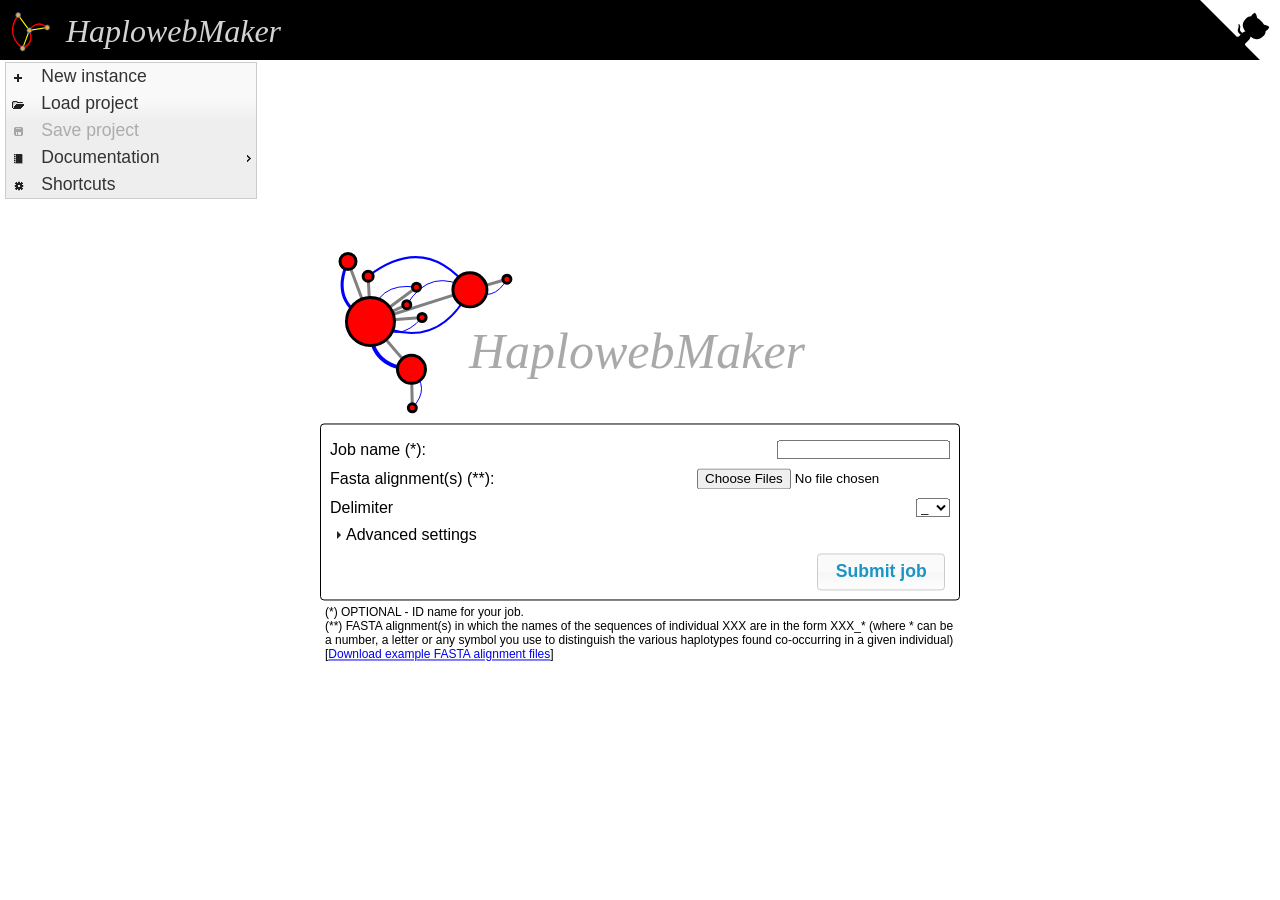
<file: HaplowebMaker/index.html>
<!Doctype html public>
<html>
    <head>
        <meta charset="UTF-8">
        <meta name="referrer" content="no-referrer" />
        <link rel="shortcut icon" type="image/png" href="images/favicon.svg"/>
        <title>HaplowebMaker</title>
        <link rel="stylesheet" href="main.css"/>
        <link rel="stylesheet" href="external/jquery-ui.min.css"/>
<!--
        <script>
            window.onerror = function(msg, url, line, col, error) {
                var extra = !col ? '' : '\ncolumn: ' + col;
                extra += !error ? '' : '\nerror: ' + error;
                extra += !navigator.userAgent ? '' : "\nUserAgent: " + navigator.userAgent;
                alert("Ooops, this should not happen!\n\nAn unexpected error occured!\nPlease report the following information to the authors of this program, so that this error can get fixed:\n\nError: " + msg + "\nurl: " + url + "\nline: " + line + extra);
            }
        </script>
-->
        <script src="external/FileSaver.min.js"></script>
        <script src="external/jquery.js"></script>
        <script src="external/moment.min.js"></script>
        <script src="external/jquery-ui.min.js"></script>
        <script src="external/jszip.js"></script>
        <script src="scripts/util.js"></script>
        <script src="scripts/LstExtractor.js"></script>
        <script src="scripts/Drawing.js"></script>
        <style>.github-corner:hover .octo-arm{animation:octocat-wave 560ms ease-in-out}@keyframes octocat-wave{0%,100%{transform:rotate(0)}20%,60%{transform:rotate(-25deg)}40%,80%{transform:rotate(10deg)}}@media (max-width:500px){.github-corner:hover .octo-arm{animation:none}.github-corner .octo-arm{animation:octocat-wave 560ms ease-in-out}}</style>
        <script>
            block = false;
            // load shortcuts
            shortcuts = {};
            $.getJSON("shortcuts.json", function(data) {
                shortcuts = data;
            });
            // load the available languages
            loadLanguages();
            // parse the uri
            urlParams = parseUrl();
            // check in which language the site should get displayed;
            language = 'en'; // fallback: english
            /*
            var browserLang = navigator.browserLanguage || navigator.language; // check if the language of the browser is among the supported languages => if yes, use it
            browserLang = browserLang.split("-")[0].toLowerCase();
            if(typeof languageDicts[browserLang] != "undefined") {
                language = browserLang;
            }*/
            if(typeof urlParams["lang"] != "undefined") { // uri parameter overwrites fallback language
                if(typeof languageDicts[urlParams["lang"]] != "undefined") {
                    // ok, a language parameter was given via uri -> use this language instead
                    language = urlParams["lang"].toLowerCase();
                } else {
                    console.log("WARNING: language '" + urlParams['lang'] + "' not found!");
                }
            }
            // create a new empty project
            project = {};
            // the worker
            worker = new Worker("scripts/worker.js");
            // some settings
            timeformat = 'YYYY-MM-DD, HH:mm:ss:SSS';
            if(typeof urlParams["timeformat"] != "undefined") {
                timeformat = urlParams["timeformat"];
            }
            colorSamePos = 'blue';
            if(typeof urlParams["colorSamePos"] != "undefined") {
                colorSamePos = urlParams["colorSamePos"];
            }
            colorDifPos = 'yellow';
            if(typeof urlParams["colorDifPos"] != "undefined") {
                colorDifPos = urlParams["colorDifPos"];
            }
            
            openEditCircleDialog = null; // last opened circle dialog
        </script>
    </head>
    <body>
        <a name="top" class="anchor"></a>
        <div id="calculationOverlay" class="ui-widget-overlay ui-front">
            <div class="centerEverythingWrapper">
                <img src="images/loading.gif" class="ui-front"/>
            </div>
        </div>
        <div id="modalOverlay" class="ui-widget-overlay ui-front">
        </div>
        <div id="banner">
            <div style="padding: 10">
                <a id="mainToolsOpener" class="tooltip shortcut" shortcut="openMainToolsToolbox" onclick="javascript: $('#mainToolsToolbox').toggle();">
                    <img id="logoImg" src="images/logo.svg" />
                    <span style="vertical-align: middle; height: 40; font: italic 32px Verdana; text-decoration: none; color: lightgray;">&nbsp;HaplowebMaker</span>
                </a>
            </div>
        </div>
        <div id="bannerSpace"></div>
        <ul id="mainToolsToolbox" class="ui-border-all">
            <li>
                <div class="shortcut" shortcut="newInstance" onclick="javascript: openNewInstance();">
                    <span class="ui-icon ui-icon-plus"></span><span class="label tooltip" lid="newInstance.label"></span>
                </div>
            </li>
            <li>
                <div class="shortcut" shortcut="loadProject" onclick="javascript: loadProject();">
                    <span class="ui-icon ui-icon-folder-open"></span><span class="label tooltip" lid="loadProject.label"></span>
                </div>
            </li>
            <li>
                <div id="saveProjectDiv" class="shortcut ui-state-disabled" shortcut="saveProject" onclick="javascript: saveProject();">
                    <span class="ui-icon ui-icon-disk"></span><span class="label tooltip" lid="saveProject.label"></span>
                </div>
            </li><!--
            <li>
                <div>
                    <span class="ui-icon ui-icon-arrow-4-diag"></span>
                    <span class="label tooltip" lid="navigation.label" tid="navigation.title"></span>
                </div>
                <ul>
                    <li>
                        <div class="shortcut" shortcut="scrollUp" onclick="javascript: scrollUp();">
                            <span class="ui-icon ui-icon-arrowstop-1-n"></span><span class="label tooltip" lid="scrollUp.label" tid="scrollUp.title"></span>
                        </div>
                    </li>
                    <li>
                        <div class="shortcut" shortcut="scrollDown" onclick="javascript: scrollDown();">
                            <span class="ui-icon ui-icon-arrowstop-1-s"></span><span class="label tooltip" lid="scrollDown.label" tid="scrollDown.title"></span>
                        </div>
                    </li>
                </ul>
            </li>--><!--
            <li>
                <div>
                    <span class="ui-icon ui-icon-comment"></span>
                    <span class="label tooltip" lid="language.label" tid="language.title"></span>
                </div>
                <ul>
                    <script>
                        for(key in {"en":""}) {
                            document.write("<li><div onclick=\"javascript: setLanguage('" + key + "');\"><span class=\"ui-icon imgInSpan\" style=\"background-image:url('languages/" + languageDicts[key]["flag_path"] + "')\"></span>" + languageDicts[key]["lang_long"] + "</div></li>");
                        }
                    </script>
                </ul>
            </li>-->
            <li>
                <div>
                    <span class="ui-icon ui-icon-note"></span>
                    <span class="label tooltip" lid="documentation.label" tid="documentation.title"></span>
                </div>
                <ul>
                    <!-- TODO: documentation, impressum -->
                    <li>
                        <div class="shortcut" shortcut="cite" onclick="javascript: showCite();">
                            <span class="ui-icon ui-icon-star"></span>
                            <span class="label tooltip" lid="cite.label"></span>
                        </div>
                    </li>
                    <li>
                        <div id="videoDiv" onclick="javascript: document.getElementById('videoLink').click();">
                            <a id="videoLink" target="_blank" href="https://youtu.be/aFIlv7L0k8Q" style="text-decoration: none;">
                            </a>
                            <span class="ui-icon ui-icon-video"></span>Introduction Video</span>
                        </div>
                    </li>
                    <li>
                        <div class="shortcut" shortcut="contact" onclick="javascript: window.location='mailto: Yann Spöri <ga29qal@mytum.de>,Jean-François Flot <jflot@ulb.ac.be>?subject=[HaplowebMaker/CoMa]'">
                            <span class="ui-icon ui-icon-contact"></span>
                            <span class="label tooltip" lid="contact.label"></span>
                        </div>
                    </li>
                    <li>
                        <div class="shortcut" shortcut="usedSoftware" onclick="javascript: showUsedSoftware();">
                            <span class="ui-icon ui-icon-link"></span>
                            <span class="label tooltip" lid="usedSoftware.label"></span>
                        </div>
                    </li>
                    <li>
                        <div id="faqDiv" onclick="javascript: document.getElementById('faqLink').click();">
                            <a id="faqLink" target="_blank" href="faq.html" style="text-decoration: none;">
                            </a>
                            <span class="ui-icon ui-icon-help"></span>FAQ</span>
                        </div>
                    </li>
                </ul>
            </li>            
            <li>
                <div class="shortcut" shortcut="configureShortcuts" onclick="javascript: configureShortcuts();">
                    <span class="ui-icon ui-icon-gear"></span><span class="label tooltip" lid="configureShortcuts.label"></span>
                </div>
            </li>
        </ul>
        <a href="https://github.com/eeg-ebe/eeg-ebe.github.io">
            <svg width="80" height="80" viewBox="0 0 250 250" style="fill:white; color:black; z-index: 51; position: absolute; top: 0; right: 0; border: 0;" aria-hidden="true"><path d="M0,0 L115,115 L130,115 L142,142 L250,250 L250,0 Z"></path><path d="M128.3,109.0 C113.8,99.7 119.0,89.6 119.0,89.6 C122.0,82.7 120.5,78.6 120.5,78.6 C119.2,72.0 123.4,76.3 123.4,76.3 C127.3,80.9 125.5,87.3 125.5,87.3 C122.9,97.6 130.6,101.9 134.4,103.2" fill="currentColor" style="transform-origin: 130px 106px;" class="octo-arm"></path><path d="M115.0,115.0 C114.9,115.1 118.7,116.5 119.8,115.4 L133.7,101.6 C136.9,99.2 139.9,98.4 142.2,98.6 C133.8,88.0 127.5,74.4 143.8,58.0 C148.5,53.4 154.0,51.2 159.7,51.0 C160.3,49.4 163.2,43.6 171.4,40.1 C171.4,40.1 176.1,42.5 178.8,56.2 C183.1,58.6 187.2,61.8 190.9,65.4 C194.5,69.0 197.7,73.2 200.1,77.6 C213.8,80.2 216.3,84.9 216.3,84.9 C212.7,93.1 206.9,96.0 205.4,96.6 C205.1,102.4 203.0,107.8 198.3,112.5 C181.9,128.9 168.3,122.5 157.7,114.1 C157.9,116.9 156.7,120.9 152.7,124.9 L141.0,136.5 C139.8,137.7 141.6,141.9 141.8,141.8 Z" fill="currentColor" class="octo-body"></path></svg>
        </a>

        <!-- Main content start -->

        <div id="submitNewSequencesDiv" class="centerEverythingWrapper" style="width: 50.0%;">
            <img src="images/bg.svg"/ style="z-index: -1">
            <table id="jobSubmissionTable" class="ui-corner-all">
                <tr class="tooltip" tid="jobSubmissionJobName.title">
                    <td class="label" lid="jobSubmissionJobName.label"></td>
                    <td style="text-align: right"><input type="text" id="jobname" name="jobname" autocomplete="off" /></td>
                </tr>
                <tr class="tooltip" tid="jobSubmissionFasta.title">
                    <td class="label" lid="jobSubmissionFasta.label"></td>
                    <td style="text-align: right"><input type="file" id="faAlign" name="faAlign" multiple="" autocomplete="off" /></td>
                </tr>
                <tr class="tooltip" tid="jobSubmissionAdvancedSettingsDelimiter.title">
                    <td class="label" lid="jobSubmissionAdvancedSettingsDelimiter.label"></td>
                    <td style="text-align: right">
                        <select id="delimiterChoosing" autocomplete="off">
                            <option>_</option>
                            <option>.</option>
                            <option>:</option>
                            <option>,</option>
                            <option>;</option>
                            <option>/</option>
                            <option>\</option>
                            <option>%</option>
                            <option>$</option>
                            <option>-</option>
                            <option> </option>
                            <option>^</option>
                            <option>+</option>
                            <option>#</option>
                            <option>?</option>
                            <option>~</option>
                            <option>*</option>
                            <option>!</option>
                            <option>§</option>
                            <option>&amp;</option>
                        </select>
                    </td>
                </tr>
                <tr>
                    <td onclick="javascript: $('.advancedSettings').toggle(); $('#advancedSettingsIcon').toggleClass('ui-icon-triangle-1-e ui-icon-triangle-1-s');" style="cursor:pointer"><span id="advancedSettingsIcon" class="ui-icon ui-icon-triangle-1-e"></span><span class="label" lid="jobSubmissionAdvancedSettings.label"></span></td>
                    <td></td>
                </tr>
                <tr class="advancedSettings tooltip" tid="jobSubmissionAdvancedSettingsMJFasta.title" style="visibility: collapse">
                    <td class="label" lid="jobSubmissionAdvancedSettingsMJFasta.label"></td>
                    <td style="text-align: right"><input type="checkbox" name="ignoreUpperLowerName" id="ignoreUpperLowerName" autocomplete="off" />(name)</td>
                </tr>
                <tr class="advancedSettings tooltip" tid="jobSubmissionAdvancedSettingsMJFasta.title" style="visibility: collapse">
                    <td class="label" lid="jobSubmissionAdvancedSettingsMJFasta.label"></td>
                    <td style="text-align: right"><input type="checkbox" name="ignoreUpperLowerSeq" id="ignoreUpperLowerSeq" checked="cheched" autocomplete="off" disabled="disabled" />(seq)</td>
                </tr>
                <tr class="advancedSettings tooltip" tid="repIndels.title">
                    <td class="label" lid="repIndels.label"></td>
                    <td style="text-align: right">
                        <select id="repIndels" autocomplete="off">
                            <option>5th character</option>
                            <option>missing data</option>
                        </select>
                    </td>
                </tr>
                <tr class="advancedSettings">
                    <td>In case of ambiguous characters</td>
                    <td style="text-align: right">
                        <select id="ambigStrat" autocomplete="off">
                            <option>error</option>
                            <option>mask</option>
                        </select>
                    </td>
                </tr>
                <tr class="advancedSettings tooltip" tid="networkCreationAlgo.title">
                    <td class="label" lid="networkCreationAlgo.label"></td>
                    <td style="text-align: right">
                        <select id="onlyMinimumSpanningNetwork" autocomplete="off">
                            <option>median joining</option>
                            <option>minimum spanning network</option>
                        </select>
                    </td>
                </tr>
                <tr class="advancedSettings tooltip" tid="jobSubmissionAdvancedSettingsMJEpsilon.title">
                    <td class="label" lid="jobSubmissionAdvancedSettingsMJEpsilon.label"></td>
                    <td style="text-align: right;"><input id="epsilon" name="value" value="0.0" autocomplete="off" style="padding: 0 !important; margin: 0 !important" />
                        <script>
                            $("#epsilon").spinner({
                                step: 0.1,
                                spin: function( event, ui ) {
                                    if ( ui.value < 0 ) {
                                        $( this ).spinner( "value", 0.0 );
                                        return false;
                                    }
                                }
                            });
                        </script>
                    </td>
                </tr>
                <tr class="advancedSettings">
                    <td colspan="2">Circle <select id="areaShouldBePropToNrInd" autocomplete="off">
                            <option>area</option>
                            <option>radius</option>
                            <option>const</option>
                        </select> and curve thickness <select id="frequency" autocomplete="off">
                            <option>proportional to number of individuals</option>
                            <option>proportional to inferred frequencies</option>
                            <option>proportional to number of occurrences in input files</option>
                        </select></td>
                </tr>
<!--                <tr class="advancedSettings">
                    <td>Haplotype circle reflect</td>
                    <td style="text-align: right">
                        
                    </td>
                </tr>
                <tr class="advancedSettings tooltip" tid="areaShouldBePropToNrInd.title">
                    <td class="label" lid="areaShouldBePropToNrInd.label"></td>
                    <td style="text-align: right">
                        
<!--                        <input type="checkbox" name="areaShouldBePropToNrInd" id="areaShouldBePropToNrInd" autocomplete="off" />
                    </td>
                </tr>--><!--
                <tr class="advancedSettings tooltip" tid="pieChartAdvSet.title">
                    <td class="label" lid="pieChartAdvSet.label"></td>
                    
                </tr>-->
                <tr class="advancedSettings tooltip" tid="pieChartsByIndNameOnly.title">
                    <td>Color file&nbsp;&nbsp;<select id="pieByIndNameOnly" autocomplete="off">
                        <option>attributing colors to individuals</option>
                        <option>attributing colors to individual sequences</option>
                    </select></td>
                    <td style="text-align: right"><input type="file" id="pieFile" name="pieFile" autocomplete="off" /></td>
                    <!--
                    <td class="label" lid="pieChartsByIndNameOnly.label"></td>
                    <td style="text-align: right"><input type="checkbox" name="pieByIndNameOnly" id="pieByIndNameOnly" checked="cheched" autocomplete="off" /></td>
                    -->
                </tr>
                <tr class="advancedSettings tooltip" tid="colorByFFR.title">
                    <td class="label" lid="colorByFFR.label"></td>
                    <td style="text-align: right"><input type="checkbox" name="colorByFFR" id="colorByFFR" checked="cheched" autocomplete="off" /></td>
                </tr>
                <tr class="advancedSettings tooltip" tid="onlyComa.title">
                    <td class="label" lid="onlyComa.label"></td>
                    <td style="text-align: right"><input type="checkbox" name="onlyComa" id="onlyComa" autocomplete="off" /></td>
                </tr>
                <!--
                <tr class="advancedSettings tooltip" tid="multiColorLinks.title">
                    <td class="label" lid="multiColorLinks.label"></td>
                    <td style="text-align: right"><input type="checkbox" name="multiColorLinks" id="multiColorLinks" checked="cheched" autocomplete="off" /></td>
                </tr>-->
                <tr class="advancedSettings tooltip" tid="removeSingletons.title">
                    <td class="label" lid="removeSingletons.label"></td>
                    <td style="text-align: right"><input type="checkbox" name="removeSingletons" id="removeSingletons" autocomplete="off" /></td>
                </tr>
                <tr>
                    <td></td>
                    <td style="text-align: right"><button id="jobSubmissionButton" class="ui-button ui-widget ui-corner-all shortcut label tooltip" shortcut="jobsubmission" lid="jobSubmissionButton.label" tid="jobSubmissionButton.title" onclick="javascript: addNewSequencesToProject();"></button></td>
                </tr>
            </table>
            <div style="font-size: 75%; padding: 5px">
                <span class="label" lid="jobSubmissionJobNameExp.label"></span><br/>
                <span class="label" lid="jobSubmissionFastaExp.label"></span> [<a class="label" lid="exemplaryFastaFileDownloadLink.label" href="examples.zip"></a>]
            </div>
        </div>
        <div id="projectShowBox" style="display: none; padding: 15px">
            
        </div>

        <!-- Main content end -->

        <div id="genericInfoDialog">
            <p>
                <span class="ui-icon ui-icon-info" style="float:left;margin:0 7px 0 0;"></span>
                <div id="genericInfoDialogContent" style="margin:0 0 0 23px"></div>
            </p>
        </div>
        <div id="shortcutConfigurationWarningDialog">
            <p>
                <span class="ui-icon ui-icon-alert" style="float:left;margin:0 7px 50px 0;"></span>
                <span id="shortcutConfigurationWarningDialogText" class='label' lid='shortcutConfigurationWarningDialogText.label' la0='' la1='' la2=''></span>
            </p>
        </div>
        <div id="shortcutConfigurationDialog" class="tooltip" tid="configureShortcuts.dialog.label">
            <p style="margin-bottom: 5px;">
                <input id='availableActionsAutoComplete' class="searchField" autocomplete="off" />
                <button class="ui-button ui-widget ui-corner-all" style="float:right;" onclick="javascript: downloadShortcuts()">
                    <span class="ui-icon ui-icon-disk"></span><span class="label" lid="buttonDownload"></span>
                </button>
                <input type="file" id="uploadShortcutsFileField" onchange="javascript: uploadShortcuts();" autocomplete="off" style="float:right;" />
            </p>
            <div id="shortcutConfigurationDialogContent"></div>
        </div>
        <div id="editSVGDialog"><!-- TODO -->
            <div id="editSVGDialogDim" style="overlow:hidden">
                <div id="toolboxBar">
                    <button onclick="javascript: mj_Seq.delimiter = project['delimiter']; currentGraphEdit.drawCircles = !currentGraphEdit.drawCircles; updateSVG();">Toggle nodes</button>
                    <button onclick="javascript: mj_Seq.delimiter = project['delimiter']; currentGraphEdit.drawCirclesMedians = !currentGraphEdit.drawCirclesMedians; updateSVG();">Toggle median vectors</button>
                    <button onclick="javascript: mj_Seq.delimiter = project['delimiter']; currentGraphEdit.drawCons = !currentGraphEdit.drawCons; updateSVG();">Toggle edges</button>
                    <button onclick="javascript: mj_Seq.delimiter = project['delimiter']; currentGraphEdit.drawCurves = !currentGraphEdit.drawCurves; updateSVG();">Toggle curves</button>
                    <button onclick="javascript: mj_Seq.delimiter = project['delimiter']; currentGraphEdit.drawBezierPoints = !currentGraphEdit.drawBezierPoints; updateSVG();">Toggle Bézier points</button>
                    <button onclick="javascript: mj_Seq.delimiter = project['delimiter']; currentGraphEdit.drawCenter = !currentGraphEdit.drawCenter; updateSVG();">Toggle center</button>
                    <button onclick="javascript: mj_Seq.delimiter = project['delimiter']; currentGraphEdit.drawAngles = !currentGraphEdit.drawAngles; updateSVG();">Toggle angle</button>
                    <button onclick="javascript: mj_Seq.delimiter = project['delimiter']; if(!currentGraphEdit.drawCirclesNames) { currentGraphEdit.textSize = parseInt(prompt('Text size:', currentGraphEdit.textSize)); }; currentGraphEdit.drawCirclesNames = !currentGraphEdit.drawCirclesNames; updateSVG();">Toggle node name</button>
                    <button id="loopButton" onclick="javascript: mj_Seq.delimiter = project['delimiter']; currentGraphEdit.drawLoops = !currentGraphEdit.drawLoops; updateSVG();">Toggle self-loops</button>
                    <input id="namesearch" type="text" placeholder="Search sequence name" autocomplete="off">
                    <br>
                    <button onclick="javascript: mj_Seq.delimiter = project['delimiter']; currentGraphEdit.assignRandomNodePos(); stopForce=false; currentGraphEdit.forceDirectedMethod(false, 0.6, 0.5, 500.0, 0.1, 0.1, 1, true); force();">Restart</button>
                    <button onclick="javascript: mj_Seq.delimiter = project['delimiter']; currentGraphEdit.assignRandomNodePos(); updateSVG();">Random</button>
                    <button onclick="javascript: mj_Seq.delimiter = project['delimiter']; stopForce=false; currentGraphEdit.forceDirectedMethod(false, 0.6, 0.5, 500.0, 0.1, 0.1, 1, true); force();">Force</button>
                    <button onclick="javascript: mj_Seq.delimiter = project['delimiter']; stopForce=true">Stop force</button>
                    <button onclick="javascript: mj_Seq.delimiter = project['delimiter']; currentGraphEditstretch *= 9/10; updateSVG();">Zoom out</button>
                    <button onclick="javascript: mj_Seq.delimiter = project['delimiter']; var f=parseFloat(prompt('Please insert zooming factor: (float)').trim()); if(isNaN(f)) { alert('Illegal input'); } else { currentGraphEditstretch *= f; updateSVG(); }">Zoom?</button>
                    <button onclick="javascript: mj_Seq.delimiter = project['delimiter']; currentGraphEditstretch *= 10/9; updateSVG();">Zoom in</button>
                    <button onclick="javascript: mj_Seq.delimiter = project['delimiter']; currentGraphEditstretch = 1; updateSVG();">Reset zoom</button>
                    <button onclick="javascript: mj_Seq.delimiter = project['delimiter']; exportEditSVG('image/png');">Export png</button>
                    <button onclick="javascript: mj_Seq.delimiter = project['delimiter']; exportEditSVGasSVG();">Export svg</button>
                    <button onclick="javascript: mj_Seq.delimiter = project['delimiter']; currentGraphEdit.assignLinkPos(); updateSVG();">Recalc all curves</button>
                    <button onclick="javascript: mj_Seq.delimiter = project['delimiter']; currentGraphEdit.assignLinkPos(false); updateSVG();">Recalc other curves</button>
<!--
                    <button onclick="javascript: currentGraphEdit.mult_radius(10/9); updateSVG();">Circles ++</button>
                    <button onclick="javascript: currentGraphEdit.mult_radius(9/10); updateSVG();">Circles --</button>
-->
                    <br>
                    <button onclick="javascript: mj_Seq.delimiter = project['delimiter']; currentGraphEdit.rotateN90(); updateSVG();"><span class="ui-icon ui-icon-arrowreturnthick-1-s"></span></button>
                    <button onclick="javascript: mj_Seq.delimiter = project['delimiter']; var f=parseFloat(prompt('Please insert angle: (float,degree)')); if(isNaN(f)) { alert('Illegal input'); } else {currentGraphEdit.rotate(f / 360 * 2 * Math.PI); updateSVG();}">Rot angle</button>
                    <button onclick="javascript: mj_Seq.delimiter = project['delimiter']; currentGraphEdit.rotateP90(); updateSVG();"><span class="ui-icon ui-icon-arrowreturnthick-1-s mirror"></span></button>
                    <button onclick="javascript: mj_Seq.delimiter = project['delimiter']; currentGraphEdit.mirrorX(); updateSVG();">Mirror X</button>
                    <button onclick="javascript: mj_Seq.delimiter = project['delimiter']; currentGraphEdit.mirrorY(); updateSVG();">Mirror Y</button>
                    <button onclick="javascript: mj_Seq.delimiter = project['delimiter']; currentGraphEdit.colorNetwork(); updateSVG();">Color according to FFRs</button>
                    <button onclick="javascript: mj_Seq.delimiter = project['delimiter']; currentGraphEdit.modifyLinks(10/9); updateSVG();">Curves++</button>
                    <button onclick="javascript: mj_Seq.delimiter = project['delimiter']; currentGraphEdit.modifyLinks(9/10); updateSVG();">Curves--</button>
                    <button onclick="javascript: mj_Seq.delimiter = project['delimiter']; currentGraphEdit.modifyCons(10/9); updateSVG();">Edges++</button>
                    <button onclick="javascript: mj_Seq.delimiter = project['delimiter']; currentGraphEdit.modifyCons(9/10); updateSVG();">Edges--</button>
                    <button onclick="javascript: mj_Seq.delimiter = project['delimiter']; currentGraphEdit.modifyNodes(10/9); updateSVG();">Nodes++</button>
                    <button onclick="javascript: mj_Seq.delimiter = project['delimiter']; currentGraphEdit.modifyNodes(9/10); updateSVG();">Nodes--</button>
                    <button onclick="javascript: mj_Seq.delimiter = project['delimiter']; currentGraphEdit.initStrokeColorListByStr(project['pieChart'], document.getElementById('ignoreUpperLowerName').checked); updateSVG();">Color curves according to color file</button>
                    <button onclick="javascript: mj_Seq.delimiter = project['delimiter']; if(typeof project['pieChart'] !== 'undefined') { var warning = currentGraphEdit.assingPiesByTxt(project['pieChart'], project['upperLowerCaseN'], project['pieByIndNameOnly']); updateSVG(); if(warning != '') { alert('Missing colors for individual(s) ' + warning); } } else { alert('No color file given!'); }">Color nodes according to color file</button>
                    <button onclick="javascript: mj_Seq.delimiter = project['delimiter']; updateColorFile();">Upload color file</button>
                    <input type="file" id="updateColorFileUploadInput"/>
                    <br>
                    <span>Mutations shown as lines:</span>
                    <input type="checkbox" name="drawMutsByLineChkbx" id="drawMutsByLineChkbx" autocomplete="off" />
                    <input type="color" name="drawMutsLineStrokeColor" id="drawMutsLineStrokeColor" value="#000000" autocomplete="off" />
                    width: <input type="text" name="drawMutsLineStrokeWidth" id="drawMutsLineStrokeWidth" value="3" autocomplete="off" />
                    length: <input type="text" name="drawMutsLineStrokeSize" id="drawMutsLineStrokeSize" value="10" autocomplete="off" />
                    <input type="text" name="drawMutsLineStrokeArr" id="drawMutsLineStrokeArr" value="" autocomplete="off" style="visibility: collapse;" />
                    <button onclick="javascript: mj_Seq.delimiter = project['delimiter']; assignMutsLines();">Change</button>
                    <br>
                    <span>Mutations shown as text:</span>
                    <input type="checkbox" name="drawMutsByTextChkbx" id="drawMutsByTextChkbx" autocomplete="off" />
                    <select name="drawMutsByTextFont" id="drawMutsByTextFont">
                        <option value="Georgia">Georgia</option>
                        <option value="Times">Times</option>
                        <option value="Palatino">Palatino</option>
                        <option value="Arial">Arial</option>
                        <option value="Impact">Impact</option>
                        <option value="Tahoma">Tahoma</option>
                        <option value="Verdana">Verdana</option>
                        <option value="Courier New">Courier New</option>
                        <option value="Lucida Console">Lucida Console</option>
                    </select>
                    size: <input type="text" name="drawMutsTextSize" id="drawMutsTextSize" value="20" autocomplete="off" />
                    <input type="color" name="drawMutsTextColor" id="drawMutsTextColor" value="#000000" autocomplete="off" />
                    offset x: <input type="text" name="drawMutsTextPX" id="drawMutsTextPX" value="0" autocomplete="off" />
                    offset y: <input type="text" name="drawMutsTextPY" id="drawMutsTextPY" value="0" autocomplete="off" />
                    <button onclick="javascript: mj_Seq.delimiter = project['delimiter']; assignMutsText();">Change</button><!--
                    <br>
                    <span>Mutations shown as dots:</span>
                    <input type="checkbox" name="drawMutsByDotChkbx" id="drawMutsByDotChkbx" autocomplete="off" />
                    <input type="text" name="drawMutsDotSize" id="drawMutsDotSize" value="12" autocomplete="off" />
                    <input type="color" name="drawMutsDotColor" id="drawMutsDotColor" value="#000000" autocomplete="off" />
                    <input type="text" name="drawMutsDotStrokeArr" id="drawMutsDotStrokeArr" value="" autocomplete="off" />
                    <button onclick="javascript: assignMutsByDot();">Change</button>-->
                </div>
                <div>
                    <span id="svgDisplay" style="margin: 0; padding: 0"></span>
                </div>
            </div>
        </div>
        <div id="invisibleHelperObjects">
            <a id="newInstanceLink" target="_blank"></a>
            <a id="scrollUpLink" href="#top"></a>
            <a id="scrollDownLink" href="#bottom"></a>
            <script>
                function containsName(names, name) {
                    var current = names.h;
                    while (current != null) {
                        if(name == current.item) {
                            return true;
                        }
                        current = current.next;
                    }
                    return false;
                }
                function searchSequenceByName(n) {
                    var nodes = currentGraphEdit.nodes;
                    var current = nodes.h;
                    while(current != null) {
                        var circle = current.item;
                        if (circle.node.names != null && containsName(circle.node.names, n)) {
                            console.log("Found in circle " + circle.node.id);
                            highlightCircle(circle.node.id);
                            return;
                        }
                        current = current.next;
                    }
                    console.log("Not found!");
                    alert("Not found!");
                }
                currentHighlight = null;
                function highlightCircle(n) {
                    // clear all current circle highlights
                    if (currentHighlight != null) {
                        console.log("Currently another highlight is going on");
                        return;
                    }
                    // highlight
                    var circle = $("#n" + n);
                    var origR = circle.attr('r');
                    var origColor = circle.attr('fill');
                    currentHighlight = setInterval(function() {
                        var currentRadius = circle.attr('r');
                        var currentColor = circle.attr('fill');
                        var newRadius = (currentRadius == origR) ? origR * 8 : origR * 2;
                        var newColor = (currentColor == 'black') ? 'white' : 'black';
                        circle.attr("r", newRadius);
                        circle.attr("fill", newColor);
                    }, 500);
                    var f = function() {
                        try {
                            clearInterval(currentHighlight);
                        } catch(e) {
                            console.log(e);
                        }
                        currentHighlight = null;
                        circle.attr("r", origR);
                        circle.attr("fill", origColor);
                    };
                    setTimeout(f, 5000);
                }
                function updateColorFile() { // TODO
                    var reader = new FileReader();
                    var input = document.getElementById("updateColorFileUploadInput");
                    var pieFile = input.files;
                    if(pieFile.length == 1) {
                        var reader2 = new FileReader();
                        reader2.onload = function(data) {
                            // parse
                            try {
                                project["pieChart"] = data.target.result;
                                if(typeof project["pieChart"] !== "undefined") {
                                    var warnings = currentGraphEdit.assingPiesByTxt(project["pieChart"], project["upperLowerCaseN"], project["pieByIndNameOnly"]);
                                    if (warnings != "") {
                                        alert("Missing colors for individual(s) " + warnings);
                                    }
                                } else if(typeof project["assignRandomColoresToFFRs"] !== "undefined" && !!project["assignRandomColoresToFFRs"]) {
                                    currentGraphEdit.colorNetwork();
                                } else {
                                    alert("Missing data!");
                                }
                                updateSVG();
                            } catch (e) {
                                alert(e);
                            }
                        };
                        reader2.readAsText(pieFile[0]);
                    } else {
                        alert("Please select a file first");
                    }
                }
                function assignMutsByDot() {
                    var chkd = document.getElementById("drawMutsByDotChkbx").checked;
                    var size = parseFloat(document.getElementById("drawMutsDotSize").value);
                    var color = document.getElementById("drawMutsDotColor").value;
                    var arr = [];
                    var txt = document.getElementById("drawMutsDotStrokeArr").value.split(" ");
                    for(var i = 0; i < txt.length; i++) {
                        arr.push(parseFloat(txt[i]));
                    }
                    currentGraphEdit.assignButsByDots(chkd, size, color, arr);
                    updateSVG();
                }
                function assignMutsText() {
                    var chkd = document.getElementById("drawMutsByTextChkbx").checked;
                    var font = document.getElementById("drawMutsByTextFont").value;
                    var size = parseFloat(document.getElementById("drawMutsTextSize").value);
                    var color = document.getElementById("drawMutsTextColor").value;
                    var px = parseFloat(document.getElementById("drawMutsTextPX").value);
                    var py = parseFloat(document.getElementById("drawMutsTextPY").value);
                    currentGraphEdit.assignMutsText(chkd, font, size, color, px, py);
                    updateSVG();
                }
                function assignMutsLines() {
                    var chkd = document.getElementById("drawMutsByLineChkbx").checked;
                    var color = document.getElementById("drawMutsLineStrokeColor").value;
                    var width = parseFloat(document.getElementById("drawMutsLineStrokeWidth").value);
                    var size = parseFloat(document.getElementById("drawMutsLineStrokeSize").value);
                    var arr = [];
                    var txt = document.getElementById("drawMutsLineStrokeArr").value.split(" ");
                    for(var i = 0; i < txt.length; i++) {
                        arr.push(parseFloat(txt[i]));
                    }
                    currentGraphEdit.assignMutsLines(chkd, color, width, size, arr);
                    updateSVG();
                }
                function exportEditSVG(mime) {
try {
                    // get the svg code as Blob
                    var svg = document.createElement('svg');
                    svg.innerHTML = currentGraphEdit.getSvgCode();
                    svg = svg.childNodes[0];
                    var data = (new XMLSerializer()).serializeToString(svg);
                    var svgBlob = new Blob([data], {type: 'image/svg+xml;charset=utf-8'});
                    // get the canvas
                    var myCanvas = document.createElement('canvas');
                    var myCanvasContext = myCanvas.getContext('2d');
                    myCanvas.width = svg.getAttribute("width");
                    myCanvas.height = svg.getAttribute("height");
                    // draw Blob into image
                    var DOMURL = window.URL || window.webkitURL || window;
                    var url = DOMURL.createObjectURL(svgBlob);
                    var source = new Image();
                    source.onload = function () {
try {
                        myCanvasContext.drawImage(source, 0, 0);
                        DOMURL.revokeObjectURL(url);
                        var dataURI = myCanvas.toDataURL(mime);
                        var filename = "image.png";
                        $("body").append($("<a id='downloadLink' href-lang='" + mime + "' href='data:" + dataURI + "' title='" + filename + "' style='display:none' download='" + filename + "'>Download</a>"));
                        document.getElementById('downloadLink').click();
                        $("#downloadLink").remove();
} catch(err) { alert("Insufficient memory"); }
/*
                        var base64URL = myCanvas.toDataURL(mime);
                        var win = window.open();
                        win.document.write('<iframe src="' + base64URL  + '" frameborder="0" style="border:0; top:0px; left:0px; bottom:0px; right:0px; width:100%; height:100%;" allowfullscreen></iframe>');
                        win.document.close();
*/
//                        window.open('<iframe src="' + myCanvas.toDataURL(mime) + '" frameborder="0" style="border:0; top:0px; left:0px; bottom:0px; right:0px; width:100%; height:100%;" allowfullscreen></iframe>', '_blank');
                    };
                    source.src = url;
} catch(err) { alert("Insufficient memory"); }
                }
                function exportEditSVGasSVG() {
                    download("image/svg+xml", "image.svg", currentGraphEdit.getSvgCode());
                }
                function force() {
                    var tE = currentGraphEdit.forceDirectedMethod(false, 0.6, 0.5, 500.0, 0.1, 0.1, 1, false);
                    currentGraphEdit.centerPos();
                    currentGraphEdit.assignLinkPos();
                    updateSVG();
                    if(tE > 0.5 && !stopForce) {
                        window.setTimeout(force, 10);
                    }
                }
                function getClickX(event) {
                    var offset = $("#svgDisplay svg").offset();
                    var x = event.pageX - offset.left;
                    return x / currentGraphEdit.lastStretchFact;
                }
                function getClickY(event) {
                    var offset = $("#svgDisplay svg").offset();
                    var y = event.pageY - offset.top;
                    return y / currentGraphEdit.lastStretchFact;
                }
                function editMouseMove(event) {
                    if (block) {
                        return;
                    }
                    if(event.which == 3) {
                        selectedObj = null; // just to be sure ...
                        return;
                    }
                    if(selectedObj != null) {
                        selectedObj.set_xPos(initObjX + getClickX(event) - initX);
                        selectedObj.set_yPos(initObjY + getClickY(event) - initY);
                        updateSVG();
                    }
                }
                function editMouseUp(event) {
                    if (block) {
                        return;
                    }
                    if(event.which == 3) {
                        selectedObj = null; // just to be sure ...
                        return;
                    }
                    if('setByUser' in selectedObj) {
                        selectedObj.setByUser = true;
                    }
                    selectedObj = null;
                }
                function editMouseDown(event) {
                    if (block) {
                        return;
                    }
                    initX = getClickX(event);
                    initY = getClickY(event);
                    selectedObj = currentGraphEdit.getNearestO(initX, initY);
                    if(event.which == 3) { // jquery maps event.button == 2 to event.which == 3
                        block = true;
                        $( document ).ready(function() {
                            try {
                                showDetailsMenu(selectedObj);
                                selectedObj = null; // just to be sure ...
                            } finally {
                                setTimeout(function() {
                                    block = false;
                                }, 700);
                            }
                        });
                        return;
                    }
                    initObjX = selectedObj.xPos;
                    initObjY = selectedObj.yPos;
                }
                function removePreviousCircleDialogs() {
                    if(openEditCircleDialog != null) {
                        $( '#' + openEditCircleDialog ).dialog("moveToTop");
                        $( '#' + openEditCircleDialog ).dialog("close");
                        $( '#' + openEditCircleDialog ).remove();
                    }
                    openEditCircleDialog = null;
                }
                function showDetailsMenu(obj) {
                    if('pie' in selectedObj) { // obj is a nodepos object
                        removePreviousCircleDialogs();
                        setTimeout(function() {
                            var nodeId = "editObjCirlce" + obj.node.id + "Dialog";
                            openEditCircleDialog = nodeId;
                            $("body").append($("<div id='" + nodeId + "'>" + obj.getDivContent() + "</div>"));
                            $( '#' + nodeId ).dialog({
                                modal: true,
                                autoOpen: false,
                                buttons: [ {
                                    "text" : languageDicts[language]["dict"]["buttonOk"],
                                    "class" : "dialogOkButton",
                                    "click" : function() {
                                        $( document ).ready(function() {
                                            removePreviousCircleDialogs();
                                        });
                                    }
                                }],
                                open: function(event, ui) {
                                    $(".ui-dialog-titlebar-close", ui.dialog | ui).hide();
                                }
                            });
                            $( '#' + nodeId ).dialog('option', 'title', "INFO"); // TODO languageDicts[language]["dict"]["cite.label"]
                            $( '#' + nodeId ).dialog("open");
                            // hack in order to bring this dialog to the front
                            setTimeout( function() {
                                $( '#' + nodeId ).dialog('moveToTop');
                                $( '#' + nodeId ).dialog("widget").position({ of : $("#editSVGDialog"), collision : "none" });;
                            }, 120);
                        }, 100);
                    }
                }
                function updateSVG() {
                    var svgDisp = document.getElementById("svgDisplay");
                    var dialog = document.getElementById("editSVGDialog");
                    var w = dialog.clientWidth;
                    var h = dialog.clientHeight - document.getElementById("toolboxBar").clientHeight;
                    svgDisp.innerHTML = currentGraphEdit.getSvgCode( w * currentGraphEditstretch, h * currentGraphEditstretch );
                    var svg = svgDisp.childNodes[0];
                    svg.addEventListener("mousemove", editMouseMove);
                    svg.addEventListener("mouseup", editMouseUp);
                    svg.addEventListener("mousedown", editMouseDown);
                    $(svg).bind("contextmenu", function(e) {e.preventDefault();});
                }
                function visualizeIntPos(i) {
                    var positions = project["faFiles"][i]["intPos"], seqLen = project["faFiles"][i]["seqLen"];
                    var imgWidth = seqLen * 16;
                    console.log(positions, seqLen);
                    var data = "<svg version='1.1' baseProfile='full' width='" + imgWidth + "' height='10' xmlns='http://www.w3.org/2000/svg'><rect x='0' y='0' width='" + imgWidth + "' height='10' style='fill:" + colorSamePos + "'/>";
                    var current = positions.h;
                    while(current != null && current != undefined) {
                        data += "<rect x='" + (current.item * 16) + "' y='0' width='16' height='10' fill='" + colorDifPos + "'/>";
                        current = current.next;
                    }
                    data += "</svg>";
                    showVizualization(data);
                }
                function showCite() {
                    $("#calculationOverlay").show();
                    $.getJSON("cite.json", function(data) {
                        var dialog = $("#genericInfoDialog");
                        dialog.dialog('option', 'title', languageDicts[language]["dict"]["cite.label"]);
                        var html = "";
                        for(var id=0; id < data.length; id++) {
                            var paper = data[id];
                            html += "<div style='margin-bottom: 7px'><span class='ui-icon ui-icon-triangle-1-e'></span>" + paper["ref"] + " [<a href='" + paper["link"] + "'>Link</a>]</div>";
                        }
                        $("#genericInfoDialogContent").html(html);
                        dialog.dialog("open");
                        $("#calculationOverlay").hide();
                    });
                }
                function showUsedSoftware() {
                    $("#calculationOverlay").show();
                    $.getJSON("usedSoftware.json", function(data) {
                        var dialog = $("#genericInfoDialog");
                        dialog.dialog('option', 'title', languageDicts[language]["dict"]["usedSoftware.label"]);
                        var html = "";
                        for(var id=0; id < data.length; id++) {
                            var soft = data[id];
                            html += "<div style='margin-bottom: 7px'><span class='ui-icon ui-icon-triangle-1-e'></span><b>" + soft["name"] + "</b><span style='float:right'>[<a href='" + soft["license"] + "'>License</a>]</span><br>";
                            for(uid in soft["urls"]) {
                                var url = soft["urls"][uid];
                                html += "<a href='" + url + "'>" + url + "</a><br>";
                            }
                            html += "</div>";
                        }
                        $("#genericInfoDialogContent").html(html);
                        dialog.dialog("open");
                        $("#calculationOverlay").hide();
                    });
                }
                function openNewInstance() {
                    $("#newInstanceLink").attr("href", "index.html?lang=" + language);
                    document.getElementById("newInstanceLink").click();
                }
                function scrollUp() {
                    document.getElementById("scrollUpLink").click();
                }
                function scrollDown() {
                    document.getElementById("scrollDownLink").click();
                }
                function configureShortcuts() {
                    $( "#shortcutConfigurationDialog" ).dialog("open");
                }
                function getNewShortcuts() {
                    var result = {};
                    result["actions"] = shortcuts["actions"];
                    for(var actionNr=0; actionNr < shortcuts["actions"].length; actionNr++) {
                        var action = shortcuts["actions"][actionNr];
                        var shortcut = document.getElementById("shortcut" + action + "edit").value;
                        if(shortcut != "-") {
                            if(typeof result["_" + shortcut] === "undefined") {
                                result["_" + shortcut] = action;
                            } else {
                                console.log("WARNING: Duplicated shortcut: '_" + shortcut + "'!");
                                var diag = $( "#shortcutConfigurationWarningDialog" );
                                diag.dialog('option', 'title', languageDicts[language]["dict"]["configureShortcuts.warningdialog.label"]);
                                var ele = $("#shortcutConfigurationWarningDialogText");
                                ele.attr("la0", languageDicts[language]["dict"][action + ".label"]);
                                ele.attr("la1", languageDicts[language]["dict"][result["_" + shortcut] + ".label"]);
                                ele.attr("la2", shortcut);
                                $(".dialogOkButton").text(languageDicts[language]["dict"]["buttonOk"]);
                                setLanguage(language);
                                diag.dialog( "open" );
                                return null;
                            }
                        }
                    }
                    return result;
                }
                function downloadShortcuts() {
                    var newShortcuts = getNewShortcuts();
                    if(newShortcuts != null) {
                        var b64 = window.btoa(JSON.stringify(newShortcuts));
                        $("body").append($("<a id='downloadLink' href-lang='application/json' href='data:application/json;base64,\n"+b64+"' title='shortcuts.dat' style='display:none' download='shortcuts.dat'>Download</a>"));
                        document.getElementById('downloadLink').click();
                        $("#downloadLink").remove();
                    }
                }
                function uploadShortcuts() {
                    console.log("INFO: Uploading new shortcuts!");
                    reader = new FileReader();
                    var files = document.getElementById('uploadShortcutsFileField').files;
                    for (var i = 0, f; f = files[i]; i++) {
                        reader.onload = function(data) {
                            console.log("INFO: shortcut data: " + data.target.result);
                            shortcuts = JSON.parse(data.target.result);
                            $( "#shortcutConfigurationDialog" ).dialog("close");
                        };
                        reader.readAsText(f);
                    }
                }
                function addNewSequencesToProject() {
                    // show the calculation panel
                    $("#calculationOverlay").show();
                    // get the data that was given!
                    var files = document.getElementById("faAlign").files;
                    if(files.length == 0) {
                        var dialog = $("#genericInfoDialog");
                        dialog.dialog('option', 'title', languageDicts[language]["dict"]["needAlignments.label"]);
                        $("#genericInfoDialogContent").text(languageDicts[language]["dict"]["needAlignments.text.label"]);
                        dialog.dialog("open");
                        $("#calculationOverlay").hide();
                        return;
                    }
                    project["removeSingletons"] = document.getElementById("removeSingletons").checked
//XXX                    project["multiColorLinks"] = document.getElementById("multiColorLinks").checked;
                    project["onlyComa"] = document.getElementById("onlyComa").checked;
                    if(document.getElementById("repIndels").value == "5th character") {
                        project["replaceIndelPositions"] = false;
                    } else {
                        project["replaceIndelPositions"] = true;
                    }
                    project["notifications"] = []; //[ { "ui" : "highlight", "icon" : "info", "text" : "haplowebmakerIsStillBeta.text" } ];
                    project["projectName"] = document.getElementById("jobname").value;
                    project["epsilon"] = $( "#epsilon" ).spinner( "value" );
                    project["delimiter"] = document.getElementById("delimiterChoosing").value;
                    if(document.getElementById("areaShouldBePropToNrInd").value == "area") {
                        project["areaShouldBePropToNrInd"] = "Area";
                    } else if(document.getElementById("areaShouldBePropToNrInd").value == "radius") {
                        project["areaShouldBePropToNrInd"] = "Radius";
                    } else if(document.getElementById("areaShouldBePropToNrInd").value == "const") {
                        project["areaShouldBePropToNrInd"] = "Const";
                    }
                    if(document.getElementById("onlyMinimumSpanningNetwork").value == "minimum spanning network") {
                        project["onlyMinimumSpanningNetwork"] = true;
                    } else {
                        project["onlyMinimumSpanningNetwork"] = false;
                    }
                    if(document.getElementById("frequency").value == "proportional to number of individuals") {
document.getElementById("loopButton").disabled = true;
                        project["frequency"] = "numberOfIndividuals";
                    } else if(document.getElementById("frequency").value == "proportional to inferred frequencies") {
                        project["frequency"] = "assumeAtLeastDiploid";
                    } else {
                        project["frequency"] = "dont treat";
                    }
                    project["upperLowerCaseN"] = document.getElementById("ignoreUpperLowerName").checked;
                    project["upperLowerCaseS"] = document.getElementById("ignoreUpperLowerSeq").checked;
                    project["ambigStrat"] = document.getElementById("ambigStrat").value;
                    project["submissionDate"] = Date.now();
                    project["calculationEndDate"] = null;
                    if(document.getElementById("pieByIndNameOnly").value == "attributing colors to individuals") {
                        project["pieByIndNameOnly"] = true;
                    } else {
                        project["pieByIndNameOnly"] = false;
                    }
                    project["assignRandomColoresToFFRs"] = document.getElementById("colorByFFR").checked;
                    project["browser"] = {
                        "code name" : navigator.appCodeName,
                        "browser name" : navigator.appName,
                        "version" : navigator.appVersion,
                        "browser language" : navigator.language,
                        "website language" : language,
                        "platform" : navigator.platform
                    };
                    project["faFiles"] = new Array(files.length);
                    project["progress"] = 0;
                    for (var i = 0; i < files.length; i++) {
                        var reader = new FileReader();
//reader.readAsText(file/blob, 'ISO-8859-1')
                        reader.file = files[i];
                        reader.fileId = i;
                        reader.onload = function(data) {
                            // add data to project
                            project["faFiles"][this.fileId] = {
                                "filename" : this.file.name,
                                "data" : data.target.result,
                                "status" : "inqueuestatus.label"
                            }
                            // check whether to call the worker
                            var toCall = true;
                            for(var i = 0; i < project["faFiles"].length; i++) {
                                if(project["faFiles"] == undefined || project["faFiles"][i] == null) {
                                    toCall = false;
                                    break;
                                }
                            }
                            // call the worker if nec.
                            if(toCall) {
                                worker.addEventListener("message", function(e) {
                                    console.log("INFO: Message from worker: ");
                                    for(var k = 0; k < e.data.length; k++) {
                                        var key = e.data[k]["key"];
                                        var val = e.data[k]["val"];
                                        console.log("INFO: +", key, val);
                                        if (key == "warning") {
                                            project["notifications"].push({ "ui" : "highlight", "icon" : "info", "text" : val });
                                        } else {
                                            var obj = project;
                                            for(var keyi = 0; keyi < key.length - 1; keyi++) {
                                                obj = obj[key[keyi]];
                                            }
                                            obj[key[key.length - 1]] = val;
                                        }
                                    }
                                    showProject();
                                    $("#calculationOverlay").hide();
                                }, false);
                                // check if we also have a pie chart file to read in?
                                var pieFile = document.getElementById("pieFile").files;
                                if(pieFile.length == 1) {
                                    var reader2 = new FileReader();
                                    reader2.onload = function(data) {
                                        project["pieChart"] = data.target.result;
                                        worker.postMessage(project);
                                    }
                                    reader2.readAsText(pieFile[0]);
                                } else { // no we don't have
                                    worker.postMessage(project);
                                }
                            }
                        };
                        reader.readAsText(files[i]);
                    }
                }
                function changeProjectByUpload() {
                    console.log("INFO: Uploading project!");
                    reader = new FileReader();
                    var files = document.getElementById('projectUploadFileField').files;
                    for (var i = 0, f; f = files[i]; i++) {
                        reader.onload = function(data) {
                            console.log("INFO: project data: " + data.target.result);
                            project = JSON.parse(data.target.result);
                            $( "#genericInfoDialog" ).dialog("close");
                            mj_Seq.delimiter = project["delimiter"];
                            // old projects may have a single number in nrDifSeqs, instead of two, here
                            for(var i = 0; i < project["faFiles"].length; i++) {
                                if(!isNaN(project["faFiles"][i]["nrDifSeqs"])) {
                                    project["faFiles"][i]["nrDifSeqs"] = "?+?";
                                }
                            }
                            showProject();
                        };
                        reader.readAsText(f);
                    }
                }
                function renameJob() {
                    var oldName = (typeof project["projectName"] === "undefined" || project["projectName"] == null || project["projectName"] == "") ? "" : project["projectName"];
                    var newName = prompt(languageDicts[language]["dict"]["askForNewJobName.label"], oldName);
                    project["projectName"] = newName;
                    showProject();
                }
                function renameAlignment(nr) {
                    var oldName = project["faFiles"][nr]["filename"];
                    var newName = prompt(languageDicts[language]["dict"]["askForNewAlignmentName.label"], oldName);
                    project["faFiles"][nr]["filename"] = newName;
                    showProject();
                }
                function loadProject() {
                    var dialog = $("#genericInfoDialog");
                    dialog.dialog('option', 'title', languageDicts[language]["dict"]["loadProject.label"]);
                    $("#genericInfoDialogContent").html("<input type='file' id='projectUploadFileField' onchange='javascript: changeProjectByUpload()'>");
                    dialog.dialog("open");
                }
                function saveProject() {
                    var projectJson = JSON.stringify(project);
                    download("application/json", "project.json", projectJson);
                }
                function showProject() {
                    if(isEmptyDict(project)) {
                        $("#projectShowBox").hide();
                        $("#saveProjectDiv").addClass("ui-state-disabled");
                        $("#jobSubmissionButton").removeClass("ui-state-disabled");
                        $("#submitNewSequencesDiv").show();
                        document.title = "HaplowebMaker";
                    } else {
                        // ok, show the project
                        // generalized content
                        $("#projectShowBox").show();
                        if(project["progress"] === 100) {  // save is only accessible if calculation finished
                            $("#saveProjectDiv").removeClass("ui-state-disabled");
                        } else {
                            $("#saveProjectDiv").addClass("ui-state-disabled");
                        }
                        $("#jobSubmissionButton").addClass("ui-state-disabled");
                        $("#submitNewSequencesDiv").hide();
                        // title ... will be set by the setLanguage function
                        // html -> jobname
                        var jobname = null;
                        if(typeof project["projectName"] === "undefined" || project["projectName"] == null || project["projectName"] == "") {
                            jobname = "<span class='label' lid='emptyProjectName'></span>";
                        } else {
                            jobname = project["projectName"].escape();
                        }
                        var html = "<div id='jobNameLine' class='tooltip' tid='jobname.title'><h1 id='jobNameH1'>" + jobname + "</h1>&nbsp;&nbsp;&nbsp;<button id='editJobNameButton' onclick='javascript:renameJob();' class='ui-button ui-widget ui-corner-all tooltip' tid='jobname.rename.title'><span class='ui-icon ui-icon-pencil'></span></button></div>";
                        // html -> notification
                        for(var i = 0; i < project["notifications"].length; i++) {
                            var not = project["notifications"][i];
                            html += generateNotification(not["ui"], not["icon"], not["text"]);
                        }
                        // html -> overview + elements
                        html += "<div id='sortable'>";
                        html += "<div class='tooltip overview ui-corner-all ui-widget ui-widget-content ui-draggable ui-resizable floater' tid='joboverview.title'><a name='overview' class='anchor'></a><div class='ui-dialog-titlebar ui-corner-all ui-widget-header ui-helper-clearfix' style='padding: 0.4em 1em; cursor: auto'><span class='ui-dialog-title'><span class='ui-icon ui-icon-home'></span> <span class='label' lid='overviewboxtitle.label'></span></span><a href='#overviewfiles' onclick=\"javascript:$('.overviewfiles').effect('highlight', {color: 'red'}, 1750);\" class='tooltip' tid='jumpToOverviewFiles.title'><span class='ui-icon ui-icon-arrowreturnthick-1-s'></span><span class='label' lid='jumpToOverviewFiles.label'></span></a></div><div id='dialog' class='ui-dialog-content ui-widget-content' style='padding: 0.4em 1em;'><table style='width:100%'><tr class='tooltip' tid='jobname.title'><td><b class='label' lid='jobname.label'></b>&nbsp;&nbsp;&nbsp;&nbsp;<button onclick='javascript:renameJob();' class='ui-button ui-widget ui-corner-all tooltip' tid='jobname.rename.title'><span class='ui-icon ui-icon-pencil'></span></button></td><td>&nbsp;&nbsp;&nbsp;</td><td id='jobnameText' class='right'>";
                        html += jobname;
                        html += "</td></tr><tr class='tooltip' tid='uploadtime.title'><td><b class='label' lid='uploadtime.label'></b></td><td></td><td class='right'>";
                        html += moment(project["submissionDate"]).format(timeformat).escape();
                        html += "</td></tr><tr class='tooltip' tid='endtime.title'><td><b class='label' lid='endtime.label'></b></td><td></td><td class='right'>";
                        html += (project["calculationEndDate"] == null) ? "<span class='label' lid='unknown'></span>" : moment(project["calculationEndDate"]).format(timeformat).escape();
                        html += "</td></tr><tr class='tooltip' tid='nrUploadedFiles.title'><td><b class='label' lid='nrUploadedFiles.label'></b></td><td></td><td class='right'>";
                        html += project["faFiles"].length;
                        html += "</td></tr><tr class='tooltip' tid='jobcalculationProcess.title'><td><b class='label' lid='jobcalculationProcess.label'></b></td><td></td><td class='right'>";
                        if(project["progress"] === 100) {
                            html += "<span class='label' lid='jobcalculationProcess.finished.label'></span>";
                        } else {
                            html += "<div id='progressbar' style='position: relative'><div id='progressbarLabel'><span>" + project["progress"] + "%</span></div></div>";
                        }
//epsilon, browser info, description, upperLowerCase
                        html += "</td></tr></table></div></div>";
                        for(var i = 0; i < project["faFiles"].length; i++) {
                            var name = project["faFiles"][i]["filename"].escape();
                            var status = project["faFiles"][i]["status"];
                            html += "<div class='alig";
                            html += i;
                            html += " ui-corner-all ui-widget ui-widget-content ui-draggable ui-resizable floater tooltip' tid='fileContentView.title' ta0='";
                            html += name;
                            html += "'><a name='alig";
                            html += i;
                            html += "' class='anchor'></a><div class='ui-dialog-titlebar ui-corner-all ui-widget-header ui-helper-clearfix' style='padding: 0.4em 1em; font-size: 125%; cursor: auto'><span class='ui-dialog-title'><span class='ui-icon ui-icon-script'></span> ";
                            html += name;
                            html += "</span><a href='#alig";
                            html += i;
                            html += "files' onclick=\"javascript:$('.alig";
                            html += i;
                            html += "files').effect('highlight', {color: 'red'}, 1750);\" class='tooltip' tid='jumpAssociatedAlignmentFiles.title'><span class='ui-icon ui-icon-arrowreturnthick-1-s'></span><span class='label' lid='jumpToAlignementFiles.label'></span></a></div><div id='dialog' class='ui-dialog-content ui-widget-content' style='padding: 0.4em 1em;'><table style='width:100%'><tr class='tooltip' tid='overviewboxesfilename.title'><td><b class='label' lid='overviewboxesfilename.label'></b>&nbsp;&nbsp;&nbsp;&nbsp;<button onclick='javascript:renameAlignment(";
                            html += i;
                            html += ");' class='ui-button ui-widget ui-corner-all'><span class='ui-icon ui-icon-pencil'></span></button></td><td>&nbsp;&nbsp;&nbsp;</td><td id='alig%sText' class='right'>";
                            html += name;
                            html += "</td></tr><tr class='tooltip' tid='calculationstatus.title'><td><b class='label' lid='calculationstatus.label'></b></td><td></td><td class='right'>";
                            if(missing(project["faFiles"][i]["statusDescription"])) {
                                html += "<span class='label' lid='";
                                html += status;
                                html += "'></span>";
                            } else {
                                html += "<a href='#' onclick='javascript: alert(\"" + project["faFiles"][i]["statusDescription"].escape() + "\")'>";
                                html += "<span class='label' lid='";
                                html += status;
                                html += "'></span></a>";
                            }
                            html += "</td></tr><tr class='tooltip' tid='nrSequencesInFile.title'><td><b class='label' lid='nrSequencesInFile.label'></b></td><td></td><td class='right'>";
                            html += (missing(project["faFiles"][i]["nrSeqs"])) ? "<span class='label' lid='unknown'></span>" : project["faFiles"][i]["nrSeqs"];
                            html += "</td></tr><tr class='tooltip' tid='nrDifSequencesInFile.title'><td><b class='label' lid='nrDifSequencesInFile.label'></b></td><td></td><td class='right'>";
                            html += (missing(project["faFiles"][i]["nrDifSeqs"])) ? "<span class='label' lid='unknown'></span>" : project["faFiles"][i]["nrDifSeqs"].split("+")[0];
                            html += "</td></tr><tr><td><b class='label'>No. of median vectors</b></td><td></td><td class='right'>";
                            html += (missing(project["faFiles"][i]["nrDifSeqs"])) ? "<span class='label' lid='unknown'></span>" : project["faFiles"][i]["nrDifSeqs"].split("+")[1];
                            html += "</td></tr><tr class='tooltip' tid='seqLen.title'><td><b class='label' lid='seqLen.label'></b></td><td></td><td class='right'>";
                            html += (missing(project["faFiles"][i]["seqLen"])) ? "<span class='label' lid='unknown'></span>" : project["faFiles"][i]["seqLen"];
                            html += "</td></tr><tr class='tooltip' tid='intPos.title'><td><b class='label' lid='intPos.label'></b>&nbsp;&nbsp;&nbsp;&nbsp;<button tid='visualize' onclick='javascript:visualizeIntPos(";
                            html += i;
                            html += ");' class='tooltip ";
                            html += (missing(project["faFiles"][i]["intPos"]) || missing(project["faFiles"][i]["seqLen"])) ? "ui-state-disabled " : "";
                            html += "ui-button ui-widget ui-corner-all'><span class='ui-icon ui-icon-image'></span></button></td><td></td><td class='right'>";
                            html += (missing(project["faFiles"][i]["intPos"])) ? "<span class='label' lid='unknown'></span>" : project["faFiles"][i]["intPos"].length;
                            html += "</td></tr><tr class='tooltip' tid='nbffrs.title'><td><b class='label' lid='nbffrs.label'></b></td><td></td><td class='right'>";
                            html += (missing(project["faFiles"][i]["ffrs"])) ? "<span class='label' lid='unknown'></span>" : project["faFiles"][i]["ffrs"];
                            html += "</td></tr><tr class='tooltip' tid='nbinds.title'><td><b class='label' lid='nbinds.label'></b></td><td></td><td class='right'>";
                            html += (missing(project["faFiles"][i]["inds"])) ? "<span class='label' lid='unknown'></span>" : project["faFiles"][i]["inds"];
//Size, Hash, nr. lines, nr. sequences, nr. indiv., sequence characters usage, k-mer, nr. differenciating positions, histogram of nr. seqs per ffr ..., time (start, end, used), nr. ffrs, nr. med vect, (graph attrs. like degree distribution, ...), description, sound
                            html += "</td></tr></table></div></div>";
                        }
                        html += "</div>"; // this is the end of the div with the id sortable
                        // html -> file table
                        html += "<p></p><table id='fileTable'><tr class='header'><td class='left label' lid='fileTableHeaderName.label'></td><td class='left label' lid='fileTableHeaderAction.label'></td><td class='middle label' lid='fileTableHeaderDesc.label'></td></tr>";
                        var even = true;
                        html += "<tr class='" + ((even) ? "even" : "odd") + " overviewfiles'>";
                        html += "<td class='left'><a name='overviewfiles' class='anchor'></a><a href='#overview' onclick='javascript:$(\".overview\").effect(\"highlight\", {color: \"red\"}, 1750);'><span class='ui-icon ui-icon-arrowreturnthick-1-n'></span></a>";
                        html += "<span class='label'></span>project.json</td><td class='left'><button class='ui-button ui-widget ui-corner-all' style='visibility: hidden'><span class='ui-icon ui-icon-newwin'></span></button><button class='ui-button ui-widget ui-corner-all tooltip' tid='buttonDownload' onclick='javascript:saveProject();'><span class='ui-icon ui-icon-disk";
                        html += (project["progress"] === 100) ? "" : " ui-state-disabled";
                        html += "'></span></button></td><td class='middle'>Complete project in JSON format</td></tr>";
                        var even = !even;
                        html += "<tr class='" + ((even) ? "even" : "odd") + " overviewfiles'>";
                        html += "<td class='left'><a name='overviewfiles' class='anchor'></a><a href='#overview' onclick='javascript:$(\".overview\").effect(\"highlight\", {color: \"red\"}, 1750);' class='tooltip' tid='jumpOverview.title'><span class='ui-icon ui-icon-arrowreturnthick-1-n'></span></a>";
                        html += "<span class='label' lid='allFilesZip.label'></span></td><td class='left'><button class='ui-button ui-widget ui-corner-all' style='visibility: hidden'><span class='ui-icon ui-icon-newwin'></span></button><button class='ui-button ui-widget ui-corner-all tooltip' tid='buttonDownload' onclick='javascript:downloadEverything();'><span class='ui-icon ui-icon-disk";
                        html += (project["progress"] === 100) ? "" : " ui-state-disabled";
                        html += "'></span></button></td><td class='middle label' lid='allFilesZipDesc.label'></td></tr>";
                        var even = !even;
                        html += "<tr class='" + ((even) ? "even" : "odd") + " overviewfiles'>";
                        html += "<td class='left'><a name='overviewfiles' class='anchor'></a><a href='#overview' onclick='javascript:$(\".overview\").effect(\"highlight\", {color: \"red\"}, 1750);' class='tooltip' tid='jumpOverview.title'><span class='ui-icon ui-icon-arrowreturnthick-1-n'></span></a>";
                        html += "<span class='label' lid='coma.label'></span></td><td class='left'><button class='ui-button ui-widget ui-corner-all tooltip' tid='buttonView' onclick='javascript:viewComa();'><span class='ui-icon ui-icon-newwin";
                        html += (project["progress"] === 100) ? "" : " ui-state-disabled";
                        html += "'></span></button><button class='ui-button ui-widget ui-corner-all tooltip' tid='buttonDownload' onclick='javascript:downloadComa();'><span class='ui-icon ui-icon-disk";
                        html += (project["progress"] === 100) ? "" : " ui-state-disabled";
                        html += "'></span></button></td><td class='middle label' lid='comaDesc.label'></td></tr>";
                        var even = !even;
                        html += "<tr class='" + ((even) ? "even" : "odd") + " overviewfiles'>";
                        html += "<td class='left'><a name='overviewfiles' class='anchor'></a><a href='#overview' onclick='javascript:$(\".overview\").effect(\"highlight\", {color: \"red\"}, 1750);' class='tooltip' tid='jumpOverview.title'><span class='ui-icon ui-icon-arrowreturnthick-1-n'></span></a>";
                        html += "<span class='label' lid='comaLst.label'></span></td><td class='left'><button class='ui-button ui-widget ui-corner-all tooltip' tid='buttonView' onclick='javascript:viewComaLst();'><span class='ui-icon ui-icon-newwin";
                        html += (project["progress"] === 100) ? "" : " ui-state-disabled";
                        html += "'></span></button><button class='ui-button ui-widget ui-corner-all tooltip' tid='buttonDownload' onclick='javascript:downloadComaLst();'><span class='ui-icon ui-icon-disk";
                        html += (project["progress"] === 100) ? "" : " ui-state-disabled";
                        html += "'></span></button></td><td class='middle label' lid='comaLstDesc.label'></td></tr>";
                        even = !even;
                        html += "<tr class='" + ((even) ? "even" : "odd") + " overviewfiles'>";
                        html += "<td class='left'><a name='overviewfiles' class='anchor'></a><a href='#overview' onclick='javascript:$(\".overview\").effect(\"highlight\", {color: \"red\"}, 1750);' class='tooltip' tid='jumpOverview.title'><span class='ui-icon ui-icon-arrowreturnthick-1-n'></span></a>";
                        html += "<span class='label' lid='partitionsLst.label'></span></td><td class='left'><button class='ui-button ui-widget ui-corner-all tooltip' tid='buttonView' onclick='javascript:viewpartitionsLst();'><span class='ui-icon ui-icon-newwin";
                        html += (project["progress"] === 100) ? "" : " ui-state-disabled";
                        html += "'></span></button><button class='ui-button ui-widget ui-corner-all tooltip' tid='buttonDownload' onclick='javascript:downloadpartitionsLst();'><span class='ui-icon ui-icon-disk";
                        html += (project["progress"] === 100) ? "" : " ui-state-disabled";
                        html += "'></span></button></td><td class='middle label' lid='partitionLstDesc.label'></td></tr>";
                        even = !even;
                        for(var i = 0; i < project["faFiles"].length; i++) {
                            var name = project["faFiles"][i]["filename"].escape();
                            html += "<tr class='" + ((even) ? "even" : "odd") + " alig" + i + "files'>";
                            html += "<td class='left'><a name='alig" + i + "files' class='anchor'></a><a href='#alig" + i +"' onclick='javascript:$(\".alig" + i + "\").effect(\"highlight\", {color: \"red\"}, 1750);' class='tooltip' tid='jumpAligOverview.title'><span class='ui-icon ui-icon-arrowreturnthick-1-n'></span></a>";
                            html += name;
                            html += "</td><td class='left'><button class='ui-button ui-widget ui-corner-all tooltip' tid='buttonView' onclick='javascript:viewAlign(" + i + ")'><span class='ui-icon ui-icon-newwin'></span></button><button class='ui-button ui-widget ui-corner-all tooltip' tid='buttonDownload' onclick='javascript:downloadAlign(" + i + ")'><span class='ui-icon ui-icon-disk'></span></button>";
                            html += "</td><td class='middle label' lid='originalFaFileDesc.label'></td></tr>";
                            even = !even;
                            html += "<tr class='" + ((even) ? "even" : "odd") + " alig" + i + "files'>";
                            html += "<td class='left'><a name='alig" + i + "files' class='anchor'></a><a href='#alig" + i +"' onclick='javascript:$(\".alig" + i + "\").effect(\"highlight\", {color: \"red\"}, 1750);' class='tooltip' tid='jumpAligOverview.title'><span class='ui-icon ui-icon-arrowreturnthick-1-n'></span></a>";
                            html += name + ".haploweb";
                            html += "</td><td class='left'><button class='ui-button ui-widget ui-corner-all tooltip" + ((missing(project["faFiles"][i]["mj"])) ? " ui-state-disabled" : "") + "' tid='buttonView' onclick='javascript:viewHaploweb(" + i + ")'><span class='ui-icon ui-icon-newwin'></span></button><button class='ui-button ui-widget ui-corner-all tooltip" + ((missing(project["faFiles"][i]["mj"])) ? " ui-state-disabled" : "") + "' tid='buttonDownload' onclick='javascript:downloadHaploweb(" + i + ")'><span class='ui-icon ui-icon-disk'></span></button>";
                            html += "</td><td class='middle label' lid='haplowebTxtFileDesc.label'></td></tr>";
                            even = !even;
                            html += "<tr class='" + ((even) ? "even" : "odd") + " alig" + i + "files'>";
                            html += "<td class='left'><a name='alig" + i + "files' class='anchor'></a><a href='#alig" + i +"' onclick='javascript:$(\".alig" + i + "\").effect(\"highlight\", {color: \"red\"}, 1750);' class='tooltip' tid='jumpAligOverview.title'><span class='ui-icon ui-icon-arrowreturnthick-1-n'></span></a>";
                            html += name + ".tsv";
                            html += "</td><td class='left'><button class='ui-button ui-widget ui-corner-all tooltip" + ((missing(project["faFiles"][i]["mj"])) ? " ui-state-disabled" : "") + "' tid='buttonView' onclick='javascript:viewFFR(" + i + ")'><span class='ui-icon ui-icon-newwin'></span></button><button class='ui-button ui-widget ui-corner-all tooltip" + ((missing(project["faFiles"][i]["mj"])) ? " ui-state-disabled" : "") + "' tid='buttonDownload' onclick='javascript:downloadFFR(" + i + ")'><span class='ui-icon ui-icon-disk'></span></button>";
                            html += "</td><td class='middle label' lid='ffrTxtFileDesc.label'></td></tr>";
                            even = !even;
                            html += "<tr class='" + ((even) ? "even" : "odd") + " alig" + i + "files'>";
                            html += "<td class='eft'><a name='alig" + i + "files' class='anchor'></a><a href='#alig" + i +"' onclick='javascript:$(\".alig" + i + "\").effect(\"highlight\", {color: \"red\"}, 1750);' class='tooltip' tid='jumpAligOverview.title'><span class='ui-icon ui-icon-arrowreturnthick-1-n'></span></a>";
                            html += name + ".svg";
                            html += "</td><td class='left'><button class='ui-button ui-widget ui-corner-all tooltip" + ((missing(project["faFiles"][i]["svg"])) ? " ui-state-disabled" : "") + "' tid='buttonView' onclick='javascript:viewSVG(" + i + ")'><span class='ui-icon ui-icon-newwin'></span></button><button class='ui-button ui-widget ui-corner-all tooltip" + ((missing(project["faFiles"][i]["svg"])) ? " ui-state-disabled" : "") + "' tid='buttonDownload' onclick='javascript:downloadSVG(" + i + ")'><span class='ui-icon ui-icon-disk'></span><button class='ui-button ui-widget ui-corner-all tooltip" + ((missing(project["faFiles"][i]["svg"]) || missing(project["faFiles"][i]["graphstyle"])) ? " ui-state-disabled" : "") + "' tid='buttonEditSvg' onclick='javascript:editSVG(" + i + ")'><span class='ui-icon ui-icon-pencil'></span></button>";
                            html += "</td><td class='middle label' lid='svgTxtFileDesc.label'></td></tr>";
                            even = !even;
                        }
                        html += "</table>"; // end file table
                        // apply html
                        $("#projectShowBox").html(html);
                        // do missing needed actions
                        setLanguage(language);
//                        $( "#sortable" ).sortable({ handle: ".ui-dialog-title" });
                        if(project["progress"] !== 100) {
                            $('#progressbar').progressbar({value:project["progress"]});
                            $('#progressbar').find('.ui-progressbar-value').addClass('activeProgressbar').removeClass('ui-widget-header');
                            $('#progressbarLabel').addClass('activeProgressbarLabel');
                            $('.actionRequiresCompletion').addClass('ui-state-disabled');
                        }
                    }
                } // TODO
                function downloadEverything() {
                    $("#calculationOverlay").show();
                    var zip = new JSZip();
                    for(var i = 0; i < project["faFiles"].length; i++) {
                        var name = project["faFiles"][i]["filename"].escapeZip();
                        zip.file(name, project["faFiles"][i]["data"]);
                        zip.file(name + ".haploweb", project["faFiles"][i]["mj"]);
                        zip.file(name + ".tsv", generateFFRListByParams(i, true, true, true, false));
                        if(!(missing(project["faFiles"][i]["mj"]))) { // will not be available if "onlyComa" option is set ...
                            zip.file(name + ".svg", project["faFiles"][i]["svg"]);
                        }
                        zip.file("CoMa.svg", project["coma"]);
                        zip.file("CoMa.tsv", project["comaLst"]);
                    }
                    zip.generateAsync({type:"blob"}).then(function(content) { saveAs(content, "all.zip"); $("#calculationOverlay").hide(); });
                } // TODO
                function downloadComaLst() {
                    download("text/plain", "CoMa.tsv", project["comaLst"]);
                }
                function viewComaLst() {
                    view("text/plain", project["comaLst"]);
                }
                function viewpartitionsLst() {
                    view("text/plain", project["partitionsLst"]);
                }
                function downloadpartitionsLst() {
                    download("text/plain", "partitions.tsv", project["partitionsLst"]);
                }
                function downloadComa() {
                    download('image/svg+xml', "coma.svg", project["coma"]);
                }
                function viewComa() {
                    view("image/svg+xml", project["coma"]);
                }
                function viewAlign(i) {
                    view("text/plain", project["faFiles"][i]["data"]);
                }
                function downloadAlign(i) {
                    download("application/fasta", project["faFiles"][i]["filename"], project["faFiles"][i]["data"]);
                }
                function viewHaploweb(i) {
                    view("text/plain", project["faFiles"][i]["mj"]);
                }
                function downloadHaploweb(i) {
                    download("text/haploweb", project["faFiles"][i]["filename"] + ".haploweb", project["faFiles"][i]["mj"]);
                }
                function generateFFRListByParams(i, onlyInd, sort, sortAlpha, outputSet) {
                    Printer = function () {
                        this.indent = "  ";
                        this.newline = "\n";
                        this.countingOffset = 1;
                        this.l = [];
                        this.printString = function (s) {
                            this.l.push(s);
                        };
                        this.close = function () {};
                        this.toText = function () {
                            return this.l.join("");
                        }
                    }
                    var p = new Printer();
                    LstExtractor.extract(p, project["faFiles"][i]["mj"], onlyInd, sort, sortAlpha, outputSet, project["delimiter"]);
                    return p.toText();
                }
                function generateFFRList(i, f) {
                    var onlyInd=true, sort=true, sortAlpha=true, outputSet=false;
                    f(generateFFRListByParams(i, onlyInd, sort, sortAlpha, outputSet));
                } // TODO
                function viewFFR(i) {
                    generateFFRList(i, function(txt) {
                        view("text/plain", txt);
                    });
                }
                function downloadFFR(i) {
                    generateFFRList(i, function(txt) {
                        download("text/ffrs", project["faFiles"][i]["filename"] + ".tsv", txt);
                    });
                }
                function viewSVG(i) {
                    view("image/svg+xml", project["faFiles"][i]["svg"]);
                }
                function downloadSVG(i) {
                    download("text/plain", project["faFiles"][i]["filename"] + ".svg", project["faFiles"][i]["svg"]);
                }
                function getAvailableNames() {
                    var names = [];
                    var nodes = currentGraphEdit.nodes;
                    var current = nodes.h;
                    while(current != null) {
                        if (current.item != null && current.item.node != null && current.item.node.names != null) {
                            var current2 = current.item.node.names.h
                            while(current2 != null) {
                                names.push(current2.item);
                                current2 = current2.next;
                            }
                        }
                        current = current.next;
                    }
                    names.sort();
                    return names;
                }
                function editSVG(i) {
                    currentGraphEdit = new draw_Graph(parsing_MJNetParser.parseNet(project["faFiles"][i]["mj"]));
                    currentGraphEditstretch = 1;
                    currentGraphEdit.loadStyle(project["faFiles"][i]["graphstyle"]);
                    editSVGId = i;
                    var availableNames = getAvailableNames();
                    $( "#namesearch" ).autocomplete({
                        source: availableNames,
                        select : function (event, ui) {
                            searchSequenceByName(ui.item.value);
                            event.preventDefault();
                            return false;
                        }
                    });
                    $( "#namesearch" ).keydown(function(event){
                        if (event.keyCode == 13) {
                            var val = $("#namesearch").val();
                            searchSequenceByName(val);
                            event.preventDefault();
                            return false;
                        }
                    });
                    $( "#editSVGDialog" ).dialog("open");
                }
            </script>
        </div>
        <a name="bottom" class="anchor"></a>
        <script>
            // complete DOM loaded? Then set the DOM's text
            setLanguage(language);
            // tooltip & other jquery-ui objects
            $( document ).tooltip();
            $( '#mainToolsToolbox' ).menu();
            $( '#editSVGDialog' ).dialog({
                modal: true,
                autoOpen: false,
                width:  window.innerWidth  - 10,
                open: function() {
                    $(".dialogSaveButton").text(languageDicts[language]["dict"]["buttonSave"]);
                    $(".dialogCancelButton").text(languageDicts[language]["dict"]["buttonCancel"]);
                    var dialog = $("#editSVGDialog");
                    dialog.dialog('option', 'title', languageDicts[language]["dict"]["editSvg.title"].format([project["faFiles"][editSVGId]["filename"].escape()]));
                    updateSVG();
                    selectedObj = null;
                    dialog.dialog("open");
                    $("#editSVGDialog").dialog("option", "width",  window.innerWidth  - 10);
                    var h = Math.max(document.documentElement.clientHeight, window.innerHeight || 0); //Math.min(Math.max(document.documentElement.clientHeight, window.innerHeight || 0) - 10, $("#editSVGDialogDim").height() + 10);
                    $("#editSVGDialog").dialog("option", "height", h);
                    updateSVG();
                },
                buttons: [{
                        "text" : languageDicts[language]["dict"]["buttonSave"],
                        "class" : "dialogSaveButton",
                        "click" : function() {
                            $( document ).ready(function() {
                                removePreviousCircleDialogs();
                                setTimeout(function() {
                                    project["faFiles"][editSVGId]["graphstyle"] = currentGraphEdit.saveStyle();
                                    project["faFiles"][editSVGId]["svg"] = currentGraphEdit.getSvgCode();
                                    $( '#editSVGDialog' ).dialog( "close" );
                                }, 100);
                            });
                        }
                    }, {
                        "text" : languageDicts[language]["dict"]["buttonCancel"],
                        "class" : "dialogCancelButton",
                        "click" : function() {
                            $( document ).ready(function() {
                                removePreviousCircleDialogs();
                                setTimeout(function() {
                                    $( '#editSVGDialog' ).dialog( "close" );
                                }, 100);
                            });
                        }
                    }
                ],
                create: function( event, ui ) {
                    $('.ui-dialog-buttonset').prependTo('.ui-dialog-titlebar');
                },
                hide: {
                    effect: "explode",
                    duration: 1000
                }                
            });
            $( "#shortcutConfigurationWarningDialog" ).dialog({
                modal: true,
                autoOpen: false,
                buttons: [{
                    "text" : languageDicts[language]["dict"]["buttonOk"],
                    "class" : "dialogOkButton",
                    "click" : function() {
                        $( this ).dialog( "close" );
                    }
                }],
                open: function() {
                    $(".dialogOkButton").text(languageDicts[language]["dict"]["buttonOk"]);
                },
                hide: {
                    effect: "explode",
                    duration: 1000
                }
            });
            $( "#genericInfoDialog" ).dialog({
                modal: true,
                autoOpen: false,
                height: 400,
                width: 750,
                buttons: [{
                    "text" : languageDicts[language]["dict"]["buttonOk"],
                    "class" : "dialogOkButton",
                    "click" : function() {
                        $( this ).dialog( "close" );
                    }
                }],
                open: function() {
                    $(".dialogOkButton").text(languageDicts[language]["dict"]["buttonOk"]);
                },
                hide: {
                    effect: "explode",
                    duration: 1000
                }
            });
            $( "#shortcutConfigurationDialog" ).dialog({
                autoOpen: false,
                height: 400,
                width: 750,
                modal: true,
                open: function() {
                    // set text
                    $(this).dialog('option', 'title', languageDicts[language]["dict"]["configureShortcuts.label"]);
                    $(".dialogSaveButton").text(languageDicts[language]["dict"]["buttonSave"]);
                    $(".dialogCancelButton").text(languageDicts[language]["dict"]["buttonCancel"]);
                    $("#availableActionsAutoComplete").attr("placeholder", languageDicts[language]["dict"]["searchbarplaceholdertext"]);
                    // set content
                    var html = "<table class='dataContentTable'><tr class='header'><td class='label left' lid='shortcutAction.label'></td><td class='label right' lid='shortcutValue.label'></td></tr>";
                    var counter = 0;
                    var availableActions = new Array();
                    for(var actionNr=0; actionNr < shortcuts["actions"].length; actionNr++) {
                        var action = shortcuts["actions"][actionNr];
                        availableActions.push(action);
                        html += "<tr id='shortcut" + action + "tr' class='" + ((counter % 2 == 0) ? "even" : "odd") +"'><td><a name='shortcut" + action + "anchor'></a><span class='label' lid='" + action + ".label'></span></td><td align='right'><input id='shortcut" + action + "edit' type='text' value='-' style='text-align: right;'></td></tr>";
                        counter++;
                    }
                    html += "</table>";
                    $("#shortcutConfigurationDialogContent").html(html);
                    for(key in shortcuts) {
                        if(key.startsWith("_")) {
                            var value = shortcuts[key];
                            key = key.substr(1);
                            var ele = document.getElementById("shortcut" + value + "edit");
                            if(ele != null) {
                                ele.value = key;
                                $(ele).attr("placeholder", key);
                                counter++;
                            }
                        }
                    }
                    // damn autocomplete
                    var control = $( "#availableActionsAutoComplete" );
                    control.autocomplete({
                        source: availableActions,
                        select: function(event, ui) {
                            jump("shortcut" + ui.item.value + "anchor");
                            javascript:$("#shortcut" + ui.item.value + "tr").effect('highlight', {color: 'red'}, 1750);
                        }
                    });
                    control.focus(function(){$(this).val('');});
                    setLanguage(language);
                },
                buttons: [{
                        "text" : languageDicts[language]["dict"]["buttonSave"],
                        "class" : "dialogSaveButton",
                        "click" : function() {
                            var newShortcuts = getNewShortcuts();
                            if(newShortcuts != null) {
                                shortcuts = newShortcuts;
                                $( "#shortcutConfigurationDialog" ).dialog("close");
                            }
                        }
                    }, {
                        "text" : languageDicts[language]["dict"]["buttonCancel"],
                        "class" : "dialogCancelButton",
                        "click" : function() {
                            $( "#shortcutConfigurationDialog" ).dialog("close");
                        }
                    }
                ],
                hide: {
                    effect: "explode",
                    duration: 1000
                }
            });
            // do shortcut handling
            $("body").keydown(function(event) {
                var fobj = $(':focus');
                if(!fobj.is("input") && !fobj.is("textarea")) {
                    var mod = "_";
                    if(event.ctrlKey)  mod = mod + "c";
                    if(event.altKey)   mod = mod + "a";
                    if(event.shiftKey) mod = mod + "s";
                    mod = mod + event.keyCode;
                    console.log("INFO: pressed '" + mod + "'!");
                    if(typeof shortcuts[mod] != "undefined") {
                        console.log("INFO: exec '" + shortcuts[mod] + "'!");
                        handleEvent(shortcuts[mod]);
                        event.preventDefault();
                    }
                }
            });
            // everything done -> remove overlay
            $("#calculationOverlay").hide();
            $("#modalOverlay").hide();
            $('#mainToolsToolbox').toggle(); // start with toolbox opened
        </script>
    </body>
</html>
</file>
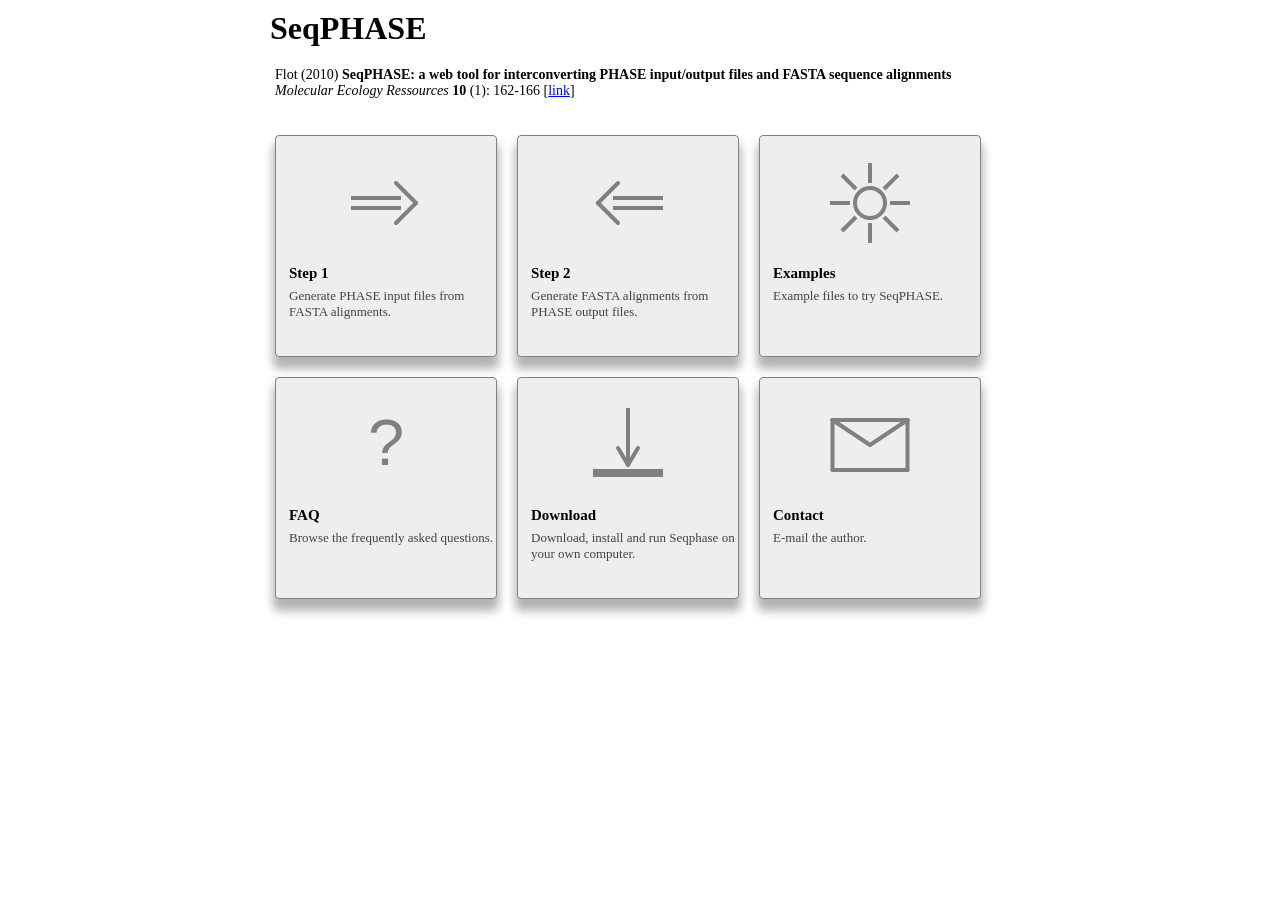
<file: seqphase/index.html>
<!Doctype html>
<html>
    <head>
        <meta charset="UTF-8" />
        <title>Seqphase</title>
        <link rel="stylesheet" href="style.css"/>
    </head>
    <body>
        <div class="contentdiv">
            <h1>SeqPHASE</h1>
            <p id="cite">Flot (2010) <strong>SeqPHASE: a web tool for interconverting PHASE input/output files and FASTA sequence alignments </strong> <em>Molecular Ecology Ressources</em> <strong>10</strong> (1): 162-166 [<a href="http://dx.doi.org/10.1111/j.1755-0998.2009.02732.x">link</a>]</p><br>
            <a href="step1.html">
                <div id="step1box" class="box">
                    <div class="logo">
                        <svg width="100" height="100">
                            <line x1="15" y1="45" x2="65" y2="45" style="stroke: grey; stroke-width: 4" />
                            <line x1="15" y1="55" x2="65" y2="55" style="stroke: grey; stroke-width: 4" />
                            <line x1="80" y1="50" x2="60" y2="30" style="stroke: grey; stroke-width: 4; stroke-linecap: round" />
                            <line x1="80" y1="50" x2="60" y2="70" style="stroke: grey; stroke-width: 4; stroke-linecap: round" />
                        </svg>
                    </div>
                    <div class="title">Step 1</div>
                    <div class="description">Generate PHASE input files from FASTA alignments.</div>
                </div>
            </a>
            <a href="step2.html">
                <div id="step2box" class="box">
                    <div class="logo">
                        <svg width="100" height="100">
                            <line x1="35" y1="45" x2="85" y2="45" style="stroke: grey; stroke-width: 4" />
                            <line x1="35" y1="55" x2="85" y2="55" style="stroke: grey; stroke-width: 4" />
                            <line x1="20" y1="50" x2="40" y2="30" style="stroke: grey; stroke-width: 4; stroke-linecap: round" />
                            <line x1="20" y1="50" x2="40" y2="70" style="stroke: grey; stroke-width: 4; stroke-linecap: round" />
                        </svg>
                    </div>
                    <div class="title">Step 2</div>
                    <div class="description">Generate FASTA alignments from PHASE output files.</div>
                </div>
            </a>
            <a href="examples.zip">
                <div id="examplesbox" class="box">
                    <div class="logo">
                        <svg width="100" height="100">
                            <circle cx="50" cy="50" r="15" style="stroke: grey; stroke-width: 4;" fill="none" />
                            <line x1="30" y1="50" x2="10" y2="50" style="stroke: grey; stroke-width: 4" />
                            <line x1="50" y1="30" x2="50" y2="10" style="stroke: grey; stroke-width: 4" />
                            <line x1="70" y1="50" x2="90" y2="50" style="stroke: grey; stroke-width: 4" />
                            <line x1="50" y1="70" x2="50" y2="90" style="stroke: grey; stroke-width: 4" />
                            <line x1="64" y1="64" x2="78" y2="78" style="stroke: grey; stroke-width: 4" />
                            <line x1="36" y1="36" x2="22" y2="22" style="stroke: grey; stroke-width: 4" />
                            <line x1="36" y1="64" x2="22" y2="78" style="stroke: grey; stroke-width: 4" />
                            <line x1="64" y1="36" x2="78" y2="22" style="stroke: grey; stroke-width: 4" />
                        </svg>
                    </div>
                    <div class="title">Examples</div>
                    <div class="description">Example files to try SeqPHASE.</div>
                </div>
            </a>
            <a href="faq.html">
                <div id="faqbox" class="box">
                    <div class="logo">
                        <svg width="100" height="100">
                            <text x="50" y="70" text-anchor="middle" style="fill:grey; font: normal 65px Arial;">?</text>
                        </svg>
                    </div>
                    <div class="title">FAQ</div>
                    <div class="description">Browse the frequently asked questions.</div>
                </div>
            </a>
            <a href="download.html">
                <div id="downloadBox" class="box">
                    <div class="logo">
                        <svg width="100" height="100">
                            <line x1="50" y1="13" x2="50" y2="70" style="stroke: grey; stroke-width: 4" />
                            <line x1="40" y1="53" x2="50" y2="70" style="stroke: grey; stroke-width: 4; stroke-linecap: round" />
                            <line x1="60" y1="53" x2="50" y2="70" style="stroke: grey; stroke-width: 4; stroke-linecap: round" />
                            <line x1="15" y1="78" x2="85" y2="78" style="stroke: grey; stroke-width: 8" />
                        </svg>
                    </div>
                    <div class="title">Download</div>
                    <div class="description">Download, install and run Seqphase on your own computer.</div>
                </div>
            </a>
            <a href="mailto: jflot@ulb.ac.be">
                <div id="contactbox" class="box">
                    <div class="logo">
                        <svg width="100" height="100">
                            <line x1="12.5" y1="25" x2="12.5" y2="75" style="stroke: grey; stroke-width: 4; stroke-linecap: round" />
                            <line x1="12.5" y1="25" x2="87.5" y2="25" style="stroke: grey; stroke-width: 4; stroke-linecap: round" />
                            <line x1="87.5" y1="75" x2="12.5" y2="75" style="stroke: grey; stroke-width: 4; stroke-linecap: round" />
                            <line x1="87.5" y1="75" x2="87.5" y2="25" style="stroke: grey; stroke-width: 4; stroke-linecap: round" />
                            <line x1="50" y1="50" x2="87.5" y2="25" style="stroke: grey; stroke-width: 4; stroke-linecap: round" />
                            <line x1="50" y1="50" x2="12.5" y2="25" style="stroke: grey; stroke-width: 4; stroke-linecap: round" />
                            <line x1="50" y1="3" x2="50" y2="100" />
                        </svg>
                    </div>
                    <div class="title">Contact</div>
                    <div class="description">E-mail the author.</div>
                </div>
            </a>
        </div>
    </body>
</html>
</file>
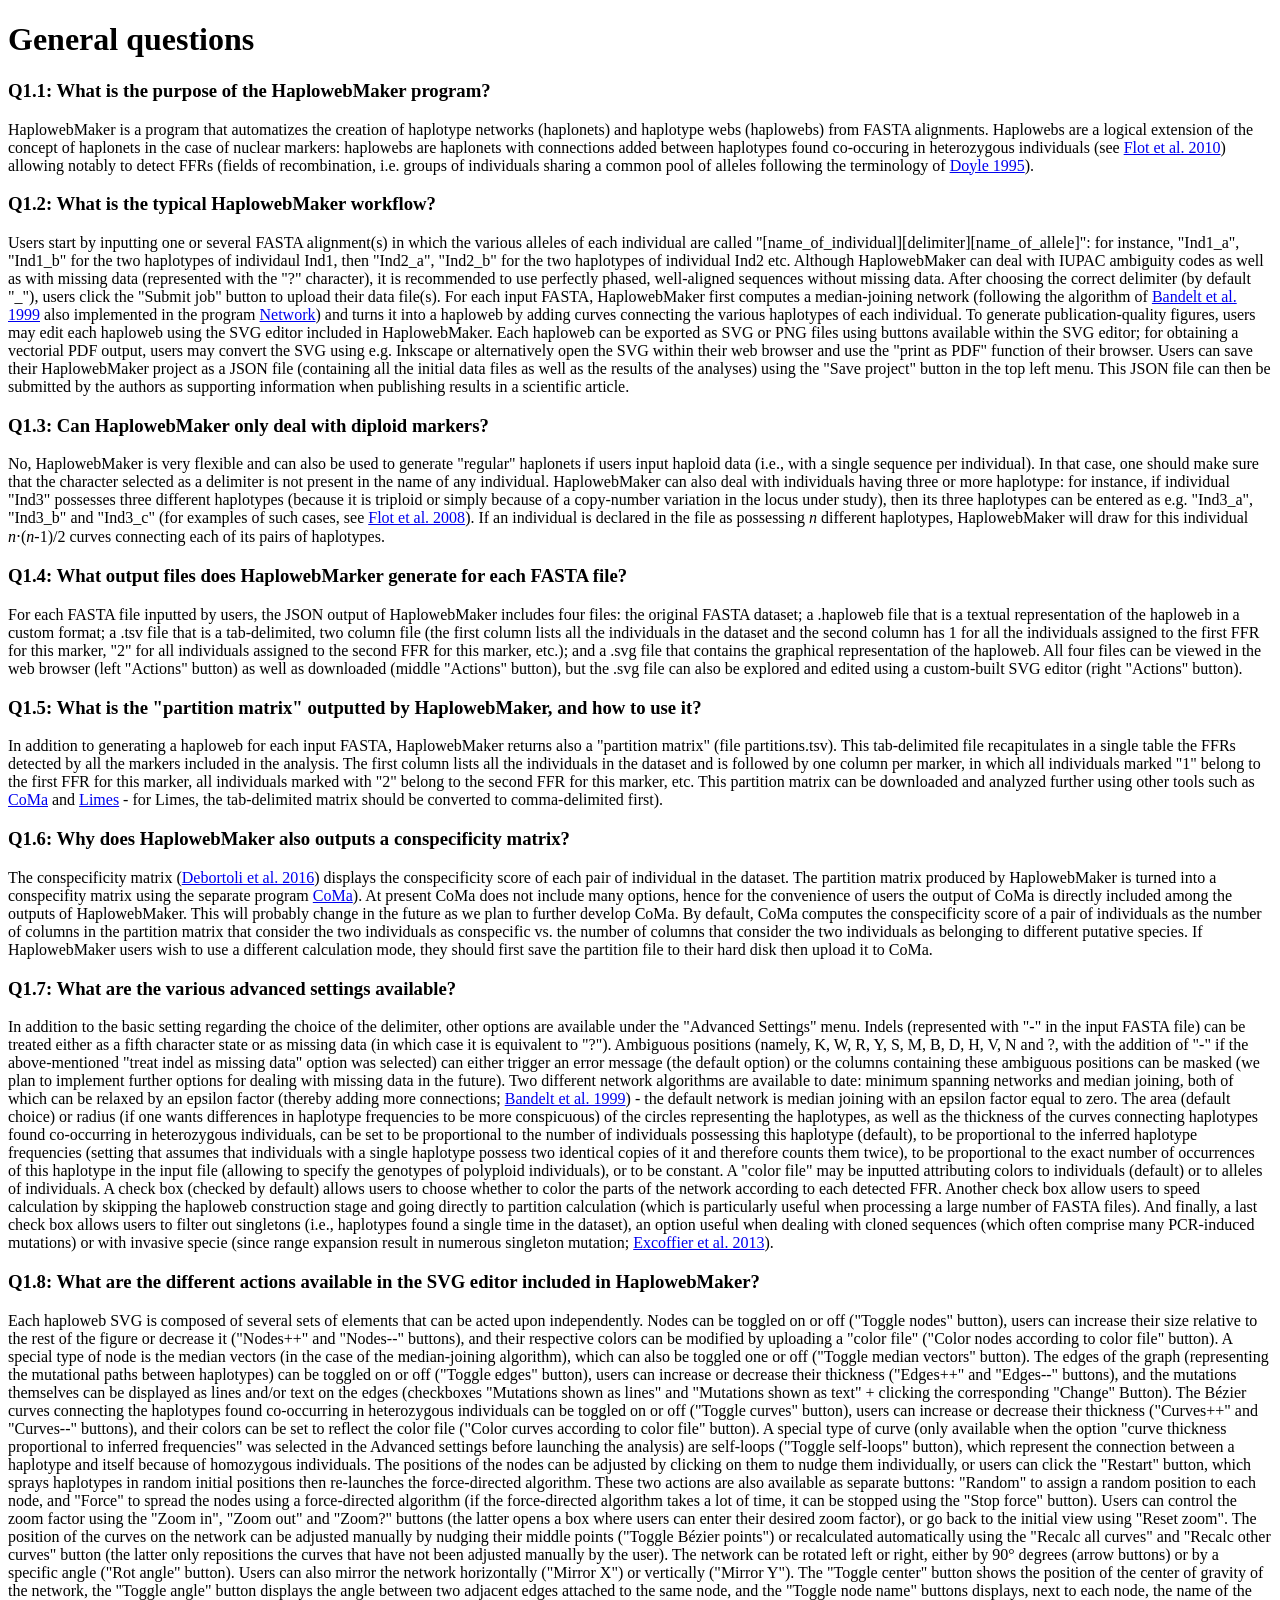
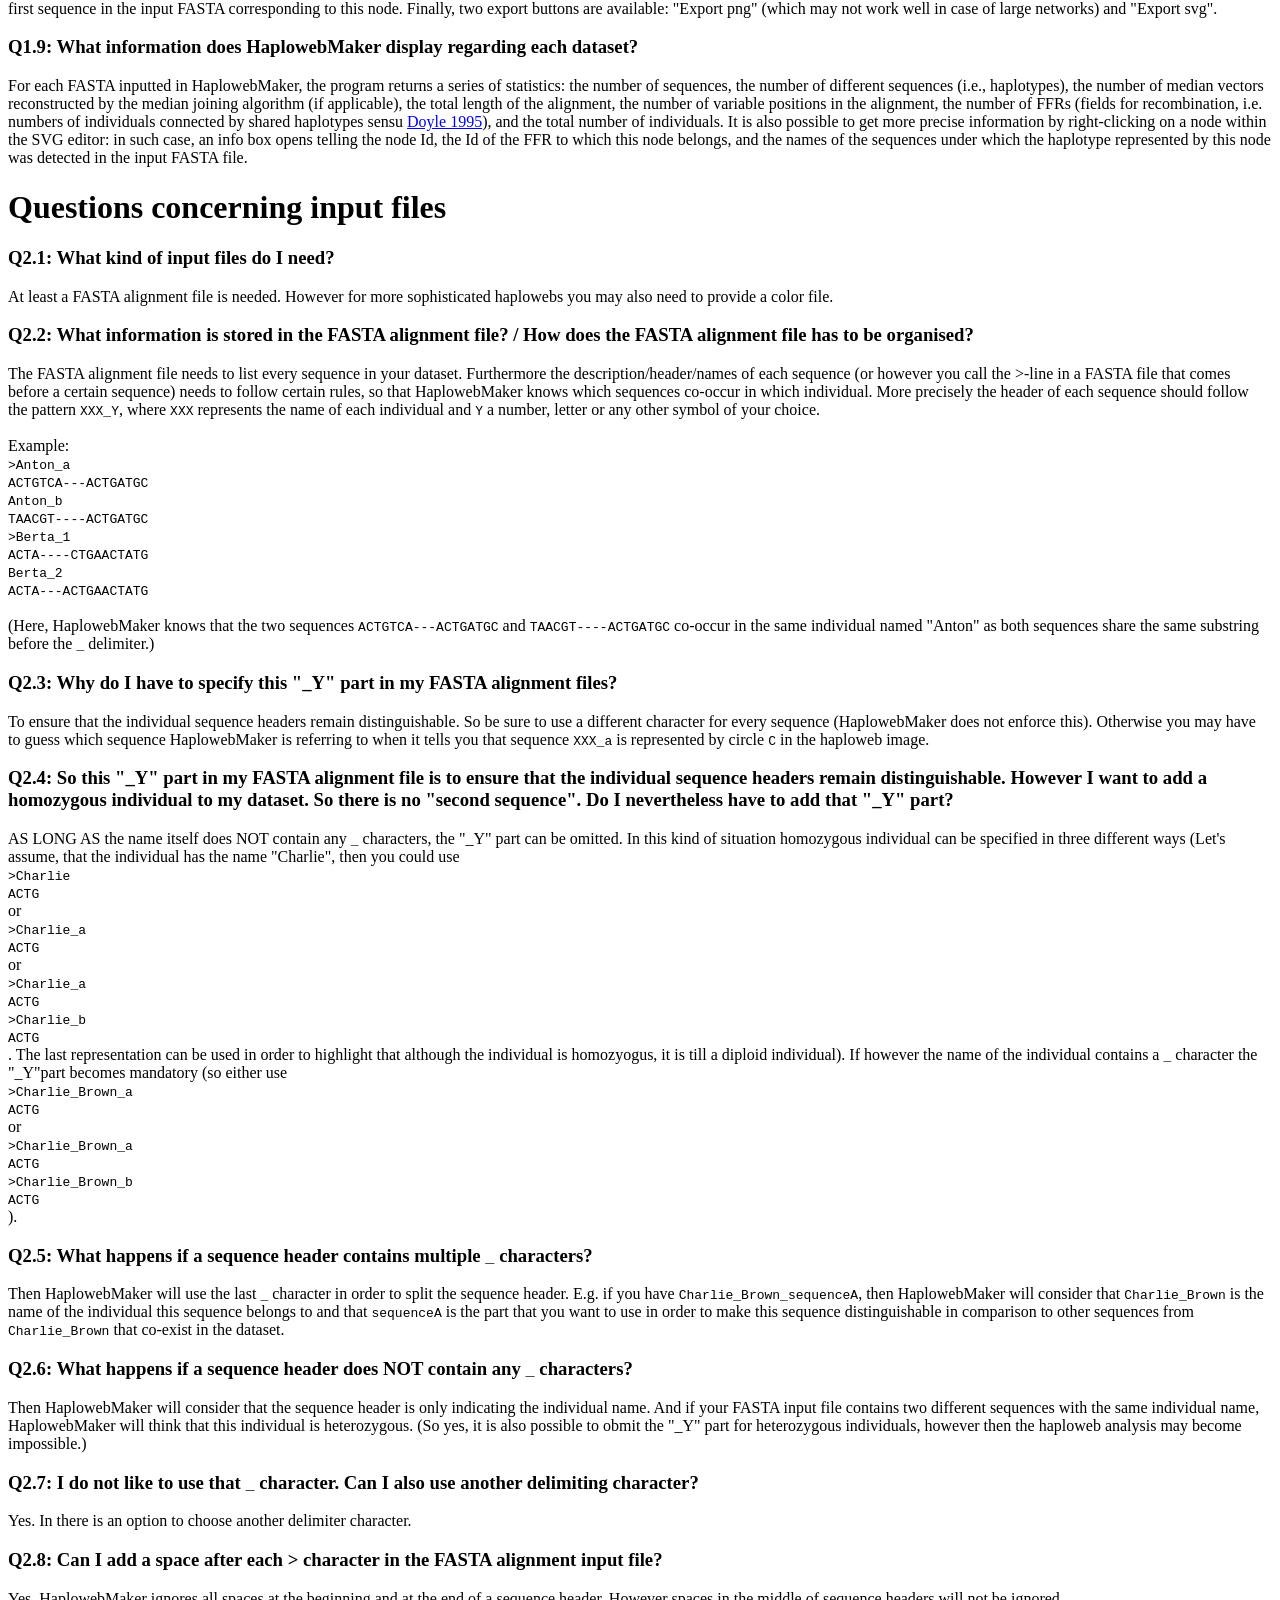
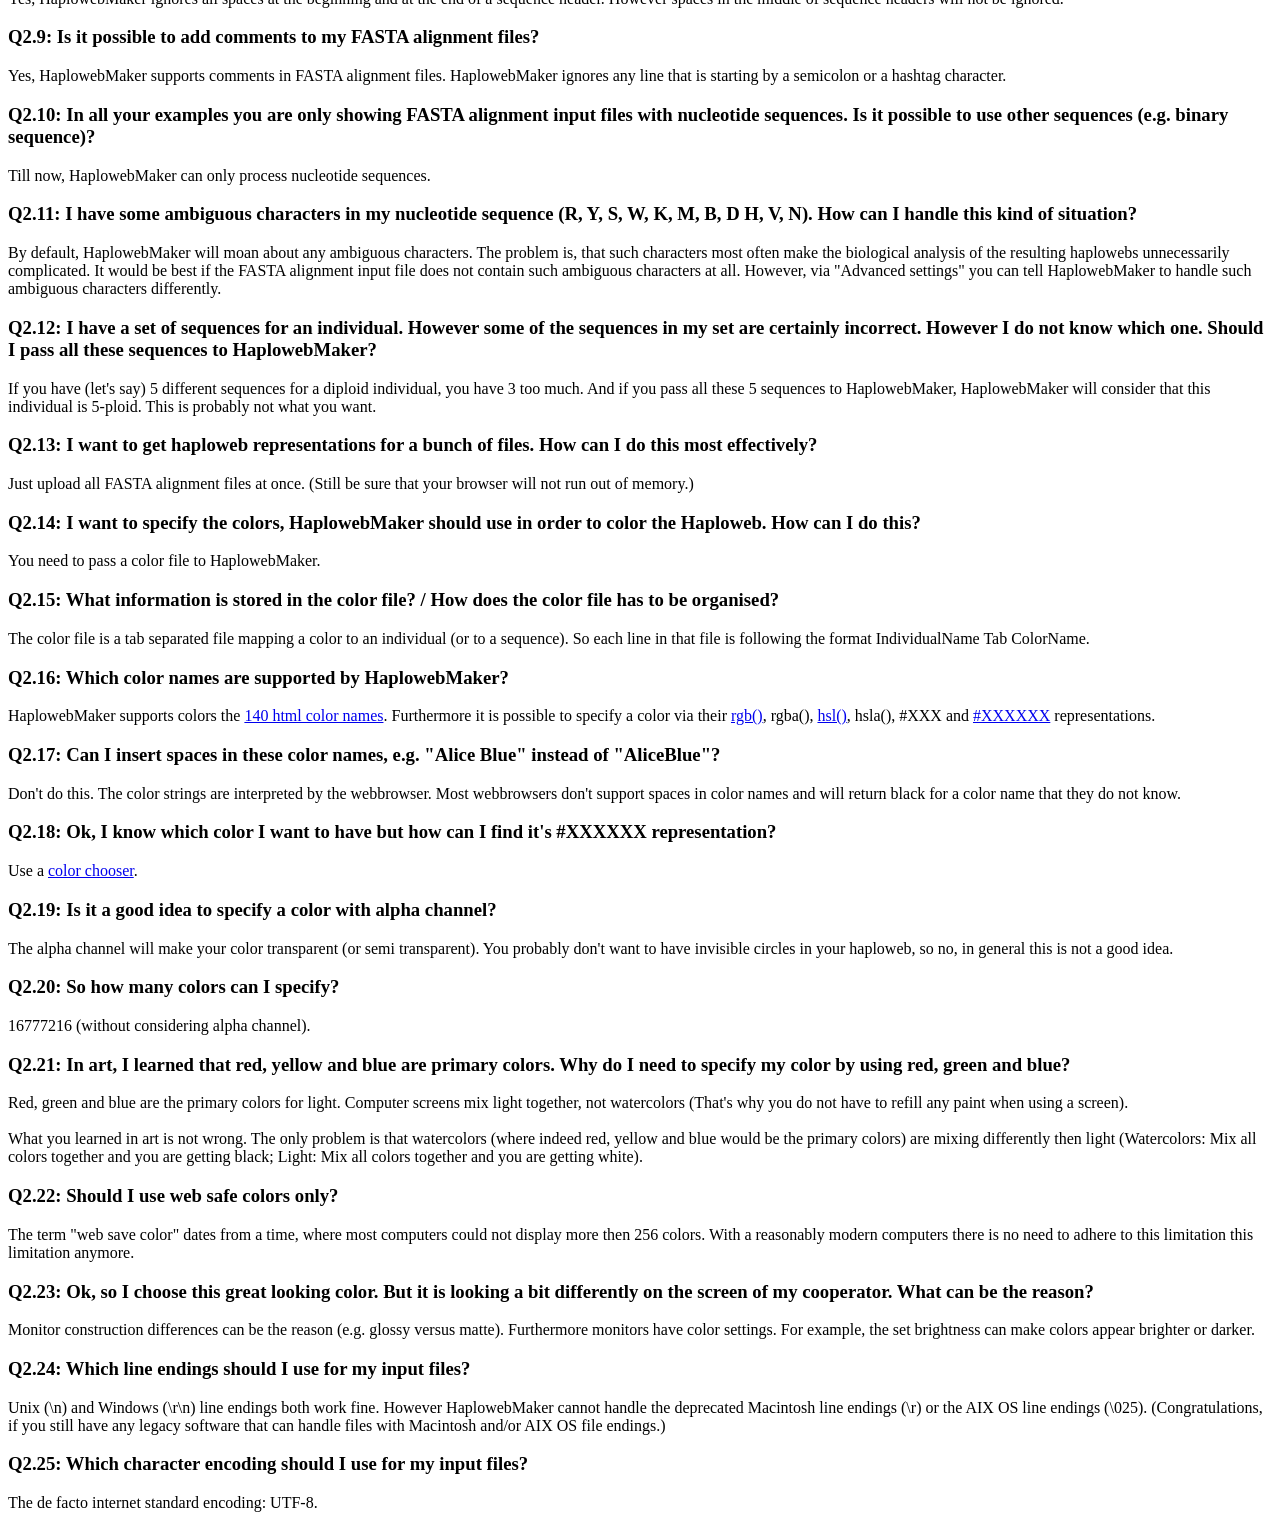
<file: HaplowebMaker/faq.html>
<!Doctype html>
    <html>
        <head>
            <meta charset="UTF-8" />
            <title>FAQ</title>
        </head>
    <body>
    <a name="general"></a>
    <h1><name id="general">General questions</name>
        </h1>
        <a name="What_is_HaplowebMaker"></a>
        <h3>Q1.1: <question>What is the purpose of the HaplowebMaker program?</question>
            </h3>
        <answer>HaplowebMaker is a program that automatizes the creation of haplotype networks (haplonets) and haplotype webs (haplowebs) from FASTA alignments. Haplowebs are a logical extension of
            the concept of haplonets in the case of nuclear markers: haplowebs are haplonets with connections added between haplotypes found co-occuring in heterozygous individuals (see
            <a href="https://bmcevolbiol.biomedcentral.com/articles/10.1186/1471-2148-10-372">Flot et al. 2010</a>) allowing notably to detect FFRs (fields of recombination, i.e. groups of individuals
            sharing a common pool of alleles following the terminology of <a href="https://doi.org/10.2307/2419811">Doyle 1995</a>).</answer>
        
        <a name="typical_workflow"></a>
        <h3>Q1.2: <question>What is the typical HaplowebMaker workflow?</question>
            </h3>
        <answer>Users start by inputting one or several FASTA alignment(s) in which the various alleles of each individual are called "[name_of_individual][delimiter][name_of_allele]": for
            instance, "Ind1_a", "Ind1_b" for the two haplotypes of individaul Ind1, then "Ind2_a", "Ind2_b" for the two haplotypes of individual Ind2 etc. Although
            HaplowebMaker can deal with IUPAC ambiguity codes as well as with missing data (represented with the "?" character), it is recommended to use perfectly phased, well-aligned sequences
            without missing data. After choosing the correct delimiter (by default "_"), users click the "Submit job" button to upload their data file(s). For each input FASTA,
            HaplowebMaker first computes a median-joining network (following the algorithm of <a href="https://doi.org/10.1093/oxfordjournals.molbev.a026036">Bandelt et al. 1999</a> also implemented in
            the program <a href="https://www.fluxus-engineering.com/sharenet.htm">Network</a>) and turns it into a haploweb by adding curves connecting the various haplotypes of each individual. To generate
            publication-quality figures, users may edit each haploweb
            using the SVG editor included in HaplowebMaker. Each haploweb can be exported as SVG or PNG files using buttons available within the SVG editor; for obtaining a vectorial PDF output, users
            may convert the SVG using e.g. Inkscape or alternatively open the SVG within their web browser and use the "print as PDF" function of their browser. Users can save their HaplowebMaker
            project as a JSON file (containing all the initial data files as well as the results of the analyses) using the "Save project" button in the top left menu. This JSON file can then be
            submitted by the authors as supporting information when publishing results in a scientific article.</answer>
        
        <a name="only_diploid_markers"></a>
        <h3>Q1.3: <question>Can HaplowebMaker only deal with diploid markers?</question>
            </h3>
        <answer>No, HaplowebMaker is very flexible and can also be used to generate "regular" haplonets if users input haploid data (i.e., with a single sequence per individual). In that case,
            one should make sure that the character selected as a delimiter is not present in the name of any individual. HaplowebMaker can also deal with individuals having three or more haplotype: for
            instance, if individual "Ind3" possesses three different haplotypes (because it is triploid or simply because of a copy-number variation in the locus under study), then its three
            haplotypes can be entered as e.g. "Ind3_a", "Ind3_b" and "Ind3_c" (for examples of such cases, see <a href="https://doi.org/10.1016/j.crvi.2007.12.003">Flot et al.
            2008</a>). If an individual is declared in the file as possessing <i>n</i> different haplotypes, HaplowebMaker will draw for this individual <i>n</i>&#8901;(<i>n</i>-1)/2 curves connecting each of its
            pairs of haplotypes.</answer>
        
        <a name="generated_output"></a>
        <h3>Q1.4: <question>What output files does HaplowebMarker generate for each FASTA file?</question>
            </h3>
        <answer>For each FASTA file inputted by users, the JSON output of HaplowebMaker includes four files: the original FASTA dataset; a .haploweb file that is a textual representation of the haploweb
            in a custom format; a .tsv file that is a tab-delimited, two column file (the first column lists all the individuals in the dataset and the second column has 1 for all the individuals assigned to
            the first FFR for this marker, "2" for all individuals assigned to the second FFR for this marker, etc.); and a .svg file that contains the graphical representation of the haploweb. All
            four files can be viewed in the web browser (left "Actions" button) as well as downloaded (middle "Actions" button), but the .svg file can also be explored and edited using a
            custom-built SVG editor (right "Actions" button).</answer>
        
        <a name="partition_matrix"></a>
        <h3>Q1.5: <question>What is the "partition matrix" outputted by HaplowebMaker, and how to use it?</question>
            </h3>
        <answer>In addition to generating a haploweb for each input FASTA, HaplowebMaker returns also a "partition matrix" (file partitions.tsv). This tab-delimited file recapitulates in a
            single table the FFRs detected by all the markers included in the analysis. The first column lists all the individuals in the dataset and is followed by one column per marker, in which all
            individuals marked "1" belong to the first FFR for this marker, all individuals marked with "2" belong to the second FFR for this marker, etc. This partition matrix can be
            downloaded and analyzed further using other tools such as <a href="https://eeg-ebe.github.io/CoMa/">CoMa</a> and <a href="https://doi.org/10.1093/bioinformatics/btz911">Limes</a> - for Limes,
            the tab-delimited matrix should be converted to comma-delimited first).</answer>
        
        <a name="why_matrix"></a>
        <h3>Q1.6: <question>Why does HaplowebMaker also outputs a conspecificity matrix?</question>
            </h3>
        <answer>The conspecificity matrix (<a href="https://doi.org/10.1016/j.cub.2016.01.031">Debortoli et al. 2016</a>) displays the conspecificity score of each pair of individual in the dataset.
            The partition matrix produced by HaplowebMaker is turned into a conspecifity matrix using the separate program <a href="https://eeg-ebe.github.io/CoMa/">CoMa</a>). At present CoMa does not
            include many options, hence for the convenience of users the output of CoMa is directly included among the outputs of HaplowebMaker. This will probably change in the future as we plan to further
            develop CoMa. By default, CoMa computes the conspecificity score of a pair of individuals as the number of columns in the partition matrix that consider the two individuals as conspecific vs. the
            number of columns that consider the two individuals as belonging to different putative species. If HaplowebMaker users wish to use a different calculation mode, they should first save the partition
            file to their hard disk then upload it to CoMa.</answer>
        
        <a name="advanced_settings"></a>
        <h3>Q1.7: <question>What are the various advanced settings available?</question>
            </h3>
        <answer>In addition to the basic setting regarding the choice of the delimiter, other options are available under the "Advanced Settings" menu. Indels (represented with "-" in
            the input FASTA file) can be treated either as a fifth character state or as missing data (in which case it is equivalent to "?"). Ambiguous positions (namely, K, W, R, Y, S, M, B, D, H,
            V, N and ?, with the addition of "-" if the above-mentioned "treat indel as missing data" option was selected) can either trigger an error message (the default option) or the
            columns containing these ambiguous positions can be masked (we plan to implement further options for dealing with missing data in the future). Two different network algorithms are available to date:
            minimum spanning networks and median joining, both of which can be relaxed by an epsilon factor (thereby adding more connections;
            <a href="https://doi.org/10.1093/oxfordjournals.molbev.a026036">Bandelt et al. 1999</a>) - the default network is median joining with an epsilon factor equal to zero. The area (default choice) or
            radius (if one wants differences in haplotype frequencies to be more conspicuous) of the circles representing the haplotypes, as well as the thickness of the curves connecting haplotypes found
            co-occurring in heterozygous individuals, can be set to be proportional to the number of individuals possessing this haplotype (default), to be proportional to the inferred haplotype frequencies
            (setting that assumes that individuals with a single haplotype possess two identical copies of it and therefore counts them twice), to be proportional to the exact number of occurrences of this
            haplotype in the input file (allowing to specify the genotypes of polyploid individuals), or to be constant. A "color file" may be inputted attributing colors to individuals (default)
            or to alleles of individuals. A check box (checked by default) allows users to choose whether to color the parts of the network according to each detected FFR. Another check box allow users to
            speed calculation by skipping the haploweb construction stage and going directly to partition calculation (which is particularly useful when processing a large number of FASTA files). And finally,
            a last check box allows users to filter out singletons (i.e., haplotypes found a single time in the dataset), an option useful when dealing with cloned sequences (which often comprise many
            PCR-induced mutations) or with invasive specie (since range expansion result in numerous singleton mutation;
            <a href="https://www.annualreviews.org/doi/abs/10.1146/annurev.ecolsys.39.110707.173414">Excoffier et al. 2013</a>).</answer>
        
        <a name="actions_svg_editor"></a>
        <h3>Q1.8: <question>What are the different actions available in the SVG editor included in HaplowebMaker?</question>
            </h3>
        <answer>Each haploweb SVG is composed of several sets of elements that can be acted upon independently. Nodes can be toggled on or off ("Toggle nodes" button), users can increase their
            size relative to the rest of the figure or decrease it ("Nodes++" and "Nodes--" buttons), and their respective colors can be modified by uploading a "color file"
            ("Color nodes according to color file" button). A special type of node is the median vectors (in the case of the median-joining algorithm), which can also be toggled one or off
            ("Toggle median vectors" button). The edges of the graph (representing the mutational paths between haplotypes) can be toggled on or off ("Toggle edges" button), users can
            increase or decrease their thickness ("Edges++" and "Edges--" buttons), and the mutations themselves can be displayed as lines and/or text on the edges (checkboxes
            "Mutations shown as lines" and "Mutations shown as text" + clicking the corresponding "Change" Button). The B&#233;zier curves connecting the haplotypes found co-occurring
            in heterozygous individuals can be toggled on or off
            ("Toggle curves" button), users can increase or decrease their thickness ("Curves++" and "Curves--" buttons), and their colors can be set to reflect the color file
            ("Color curves according to color file" button). A special type of curve (only available when the option "curve thickness proportional to inferred frequencies" was selected
            in the Advanced settings before launching the analysis) are self-loops ("Toggle self-loops" button), which represent the connection between a haplotype and itself because of homozygous
            individuals. The positions of the nodes can be adjusted by clicking on them to nudge them individually, or users can click the "Restart" button, which sprays haplotypes in random initial
            positions then re-launches the force-directed algorithm. These two actions are also available as separate buttons: "Random" to assign a random position to each node, and "Force"
            to spread the nodes using a force-directed algorithm (if the force-directed algorithm takes a lot of time, it can be stopped using the "Stop force" button). Users can control the zoom
            factor using the "Zoom in", "Zoom out" and "Zoom?" buttons (the latter opens a box where users can enter their desired zoom factor), or go back to the initial view
            using "Reset zoom". The position of the curves on the network can be adjusted manually by nudging their middle points ("Toggle B&#233;zier points") or recalculated automatically
            using the "Recalc all curves" and "Recalc other curves" button (the latter only repositions the curves that have not been adjusted manually by the user). The network can be
            rotated left or right, either by 90&#176; degrees (arrow buttons) or by a specific angle ("Rot angle" button). Users can also mirror the network horizontally ("Mirror X") or
            vertically ("Mirror Y"). The "Toggle center" button shows the position of the center of gravity of the network, the "Toggle angle" button displays the angle between
            two adjacent edges attached to the same node, and the "Toggle node name" buttons displays, next to each node, the name of the first sequence in the input FASTA corresponding to this node.
            Finally, two export buttons are available: "Export png" (which may not work well in case of large networks) and "Export svg".</answer>
        
        <a name="info_displayed"></a>
        <h3>Q1.9: <question>What information does HaplowebMaker display regarding each dataset?</question>
            </h3>
        <answer>For each FASTA inputted in HaplowebMaker, the program returns a series of statistics: the number of sequences, the number of different sequences (i.e., haplotypes), the number of median
            vectors reconstructed by the median joining algorithm (if applicable), the total length of the alignment, the number of variable positions in the alignment, the number of FFRs (fields for
            recombination, i.e. numbers of individuals connected by shared haplotypes sensu <a href="https://doi.org/10.2307/2419811">Doyle 1995</a>), and the total number of individuals. It is also possible
            to get more precise information by right-clicking on a node within the SVG editor: in such case, an info box opens telling the node Id, the Id of the FFR to which this node belongs, and the names
            of the sequences under which the haplotype represented by this node was detected in the input FASTA file.</answer>
        
    <a name="input"></a>
    <h1><name id="input">Questions concerning input files</name>
        </h1>
        <a name="which_input_files"></a>
        <h3>Q2.1: <question>What kind of input files do I need?</question>
            </h3>
        <answer>At least a FASTA alignment file is needed. However for more sophisticated haplowebs you may also need to provide a color file.</answer>
        
        <a name="input_file_fasta_alignment"></a>
        <h3>Q2.2: <question>What information is stored in the FASTA alignment file? / How does the FASTA alignment file has to be organised?</question>
            </h3>
        <answer>The FASTA alignment file needs to list every sequence in your dataset. Furthermore the description/header/names of each sequence (or however you call the &gt;-line in a FASTA file that comes before a certain sequence) needs to follow certain rules, so that HaplowebMaker knows which sequences co-occur in which individual. More precisely the header of each sequence should follow the pattern <code>XXX_Y</code>, where <code>XXX</code> represents the name of each individual and <code>Y</code> a number, letter or any other symbol of your choice.<br /><br />Example:<br /><code>&gt;Anton_a<br />ACTGTCA---ACTGATGC<br />Anton_b<br />TAACGT----ACTGATGC<br />&gt;Berta_1<br />ACTA----CTGAACTATG<br />Berta_2<br />ACTA---ACTGAACTATG</code><br /><br />(Here, HaplowebMaker knows that the two sequences <code>ACTGTCA---ACTGATGC</code> and <code>TAACGT----ACTGATGC</code> co-occur in the same individual named "Anton" as both sequences share the same substring before the <code>_</code> delimiter.)</answer>
        
        <a name="input_file_fasta_alignment_y_part"></a>
        <h3>Q2.3: <question>Why do I have to specify this "_Y" part in my FASTA alignment files?</question>
            </h3>
        <answer>To ensure that the individual sequence headers remain distinguishable. So be sure to use a different character for every sequence (HaplowebMaker does not enforce this). Otherwise you may have to guess which sequence HaplowebMaker is referring to when it tells you that sequence <code>XXX_a</code> is represented by circle <code>C</code> in the haploweb image.</answer>
        
        <a name="input_file_fasta_alignment_homozygous_individuals"></a>
        <h3>Q2.4: <question>So this "_Y" part in my FASTA alignment file is to ensure that the individual sequence headers remain distinguishable. However I want to add a homozygous individual to my dataset. So there is no "second sequence". Do I nevertheless have to add that "_Y" part?</question>
            </h3>
        <answer>AS LONG AS the name itself does NOT contain any <code>_</code> characters, the "_Y" part can be omitted. In this kind of situation homozygous individual can be specified in three different ways (Let's assume, that the individual has the name "Charlie", then you could use <br /><code>&gt;Charlie<br />ACTG</code><br /> or <br /><code>&gt;Charlie_a<br />ACTG</code><br /> or <br /><code>&gt;Charlie_a<br />ACTG<br />&gt;Charlie_b<br />ACTG</code><br />. The last representation can be used in order to highlight that although the individual is homozyogus, it is till a diploid individual). If however the name of the individual contains a <code>_</code> character the "_Y"part becomes mandatory (so either use <br /><code>&gt;Charlie_Brown_a<br />ACTG</code><br /> or <br /><code>&gt;Charlie_Brown_a<br />ACTG<br />&gt;Charlie_Brown_b<br />ACTG</code><br />).</answer>
        
        <a name="input_file_fasta_multiple_delimiting_char"></a>
        <h3>Q2.5: <question>What happens if a sequence header contains multiple <code>_</code> characters?</question>
            </h3>
        <answer>Then HaplowebMaker will use the last <code>_</code> character in order to split the sequence header. E.g. if you have <code>Charlie_Brown_sequenceA</code>, then HaplowebMaker will consider that <code>Charlie_Brown</code> is the name of the individual this sequence belongs to and that <code>sequenceA</code> is the part that you want to use in order to make this sequence distinguishable in comparison to other sequences from <code>Charlie_Brown</code> that co-exist in the dataset.</answer>
        
        <a name="input_file_fasta_no_delimiting_char"></a>
        <h3>Q2.6: <question>What happens if a sequence header does NOT contain any <code>_</code> characters?</question>
            </h3>
        <answer>Then HaplowebMaker will consider that the sequence header is only indicating the individual name. And if your FASTA input file contains two different sequences with the same individual name, HaplowebMaker will think that this individual is heterozygous. (So yes, it is also possible to obmit the "_Y" part for heterozygous individuals, however then the haploweb analysis may become impossible.)</answer>
        
        <a name="input_file_fasta_other_delimiting_char"></a>
        <h3>Q2.7: <question>I do not like to use that <code>_</code> character. Can I also use another delimiting character?</question>
            </h3>
        <answer>Yes. In there is an option to choose another delimiter character.</answer>
        
        <a name="input_file_fasta_space_beginning_ends"></a>
        <h3>Q2.8: <question>Can I add a space after each &gt; character in the FASTA alignment input file?</question>
            </h3>
        <answer>Yes, HaplowebMaker ignores all spaces at the beginning and at the end of a sequence header. However spaces in the middle of sequence headers will not be ignored.</answer>
        
        <a name="input_file_fasta_comments"></a>
        <h3>Q2.9: <question>Is it possible to add comments to my FASTA alignment files?</question>
            </h3>
        <answer>Yes, HaplowebMaker supports comments in FASTA alignment files. HaplowebMaker ignores any line that is starting by a semicolon or a hashtag character.</answer>
        
        <a name="input_file_fasta_nuc_sequences"></a>
        <h3>Q2.10: <question>In all your examples you are only showing FASTA alignment input files with nucleotide sequences. Is it possible to use other sequences (e.g. binary sequence)?</question>
            </h3>
        <answer>Till now, HaplowebMaker can only process nucleotide sequences.</answer>
        
        <a name="input_file_fasta_nuc_sequences_ambig"></a>
        <h3>Q2.11: <question>I have some ambiguous characters in my nucleotide sequence (R, Y, S, W, K, M, B, D H, V, N). How can I handle this kind of situation?</question>
            </h3>
        <answer>By default, HaplowebMaker will moan about any ambiguous characters. The problem is, that such characters most often make the biological analysis of the resulting haplowebs unnecessarily complicated. It would be best if the FASTA alignment input file does not contain such ambiguous characters at all. However, via "Advanced settings" you can tell HaplowebMaker to handle such ambiguous characters differently.</answer>
        
        <a name="input_file_fasta_mult_nuc_sequence_for_one"></a>
        <h3>Q2.12: <question>I have a set of sequences for an individual. However some of the sequences in my set are certainly incorrect. However I do not know which one. Should I pass all these sequences to HaplowebMaker?</question>
            </h3>
        <answer>If you have (let's say) 5 different sequences for a diploid individual, you have 3 too much. And if you pass all these 5 sequences to HaplowebMaker, HaplowebMaker will consider that this individual is 5-ploid. This is probably not what you want.</answer>
        
        <a name="multi_upload_input_file_fasta"></a>
        <h3>Q2.13: <question>I want to get haploweb representations for a bunch of files. How can I do this most effectively?</question>
            </h3>
        <answer>Just upload all FASTA alignment files at once. (Still be sure that your browser will not run out of memory.)</answer>
        
        <a name="input_color_file"></a>
        <h3>Q2.14: <question>I want to specify the colors, HaplowebMaker should use in order to color the Haploweb. How can I do this?</question>
            </h3>
        <answer>You need to pass a color file to HaplowebMaker.</answer>
        
        <a name="input_color_file_orga"></a>
        <h3>Q2.15: <question>What information is stored in the color file? / How does the color file has to be organised?</question>
            </h3>
        <answer>The color file is a tab separated file mapping a color to an individual (or to a sequence). So each line in that file is following the format IndividualName Tab ColorName.</answer>
        
        <a name="input_color_file_color_names"></a>
        <h3>Q2.16: <question>Which color names are supported by HaplowebMaker?</question>
            </h3>
        <answer>HaplowebMaker supports colors the <a href="https://www.w3schools.com/colors/colors_names.asp">140 html color names</a>. Furthermore it is possible to specify a color via their <a href="https://www.w3schools.com/colors/colors_rgb.asp">rgb()</a>, rgba(), <a href="https://www.w3schools.com/colors/colors_hsl.asp">hsl()</a>, hsla(), #XXX and <a href="https://www.w3schools.com/colors/colors_hexadecimal.asp">#XXXXXX</a> representations.</answer>
        
        <a name="input_color_file_spaces_in_color_names"></a>
        <h3>Q2.17: <question>Can I insert spaces in these color names, e.g. "Alice Blue" instead of "AliceBlue"?</question>
            </h3>
        <answer>Don't do this. The color strings are interpreted by the webbrowser. Most webbrowsers don't support spaces in color names and will return black for a color name that they do not know.</answer>
        
        <a name="find_color"></a>
        <h3>Q2.18: <question>Ok, I know which color I want to have but how can I find it's #XXXXXX representation?</question>
            </h3>
        <answer>Use a <a href="https://www.w3schools.com/colors/colors_picker.asp">color chooser</a>.</answer>
        
        <a name="alpha_channel"></a>
        <h3>Q2.19: <question>Is it a good idea to specify a color with alpha channel?</question>
            </h3>
        <answer>The alpha channel will make your color transparent (or semi transparent). You probably don't want to have invisible circles in your haploweb, so no, in general this is not a good idea.</answer>
        
        <a name="find_color"></a>
        <h3>Q2.20: <question>So how many colors can I specify?</question>
            </h3>
        <answer>16777216 (without considering alpha channel).</answer>
        
        <a name="color_mix"></a>
        <h3>Q2.21: <question>In art, I learned that red, yellow and blue are primary colors. Why do I need to specify my color by using red, green and blue?</question>
            </h3>
        <answer>Red, green and blue are the primary colors for light. Computer screens mix light together, not watercolors (That's why you do not have to refill any paint when using a screen).<br /><br />What you learned in art is not wrong. The only problem is that watercolors (where indeed red, yellow and blue would be the primary colors) are mixing differently then light (Watercolors: Mix all colors together and you are getting black; Light: Mix all colors together and you are getting white).</answer>
        
        <a name="web_safe_color"></a>
        <h3>Q2.22: <question>Should I use web safe colors only?</question>
            </h3>
        <answer>The term "web save color" dates from a time, where most computers could not display more then 256 colors. With a reasonably modern computers there is no need to adhere to this limitation this limitation anymore.</answer>
        
        <a name="color_look_diff"></a>
        <h3>Q2.23: <question>Ok, so I choose this great looking color. But it is looking a bit differently on the screen of my cooperator. What can be the reason?</question>
            </h3>
        <answer>Monitor construction differences can be the reason (e.g. glossy versus matte). Furthermore monitors have color settings. For example, the set  brightness can make colors appear brighter or darker.</answer>
        
        <a name="file_endings"></a>
        <h3>Q2.24: <question>Which line endings should I use for my input files?</question>
            </h3>
        <answer>Unix (\n) and Windows (\r\n) line endings both work fine. However HaplowebMaker cannot handle the deprecated Macintosh line endings (\r) or the AIX OS line endings (\025). (Congratulations, if you still have any legacy software that can handle files with Macintosh and/or AIX OS file endings.)</answer>
        
        <a name="file_encoding"></a>
        <h3>Q2.25: <question>Which character encoding should I use for my input files?</question>
            </h3>
        <answer>The de facto internet standard encoding: UTF-8.</answer>
        
    </body>
</html>
</file>
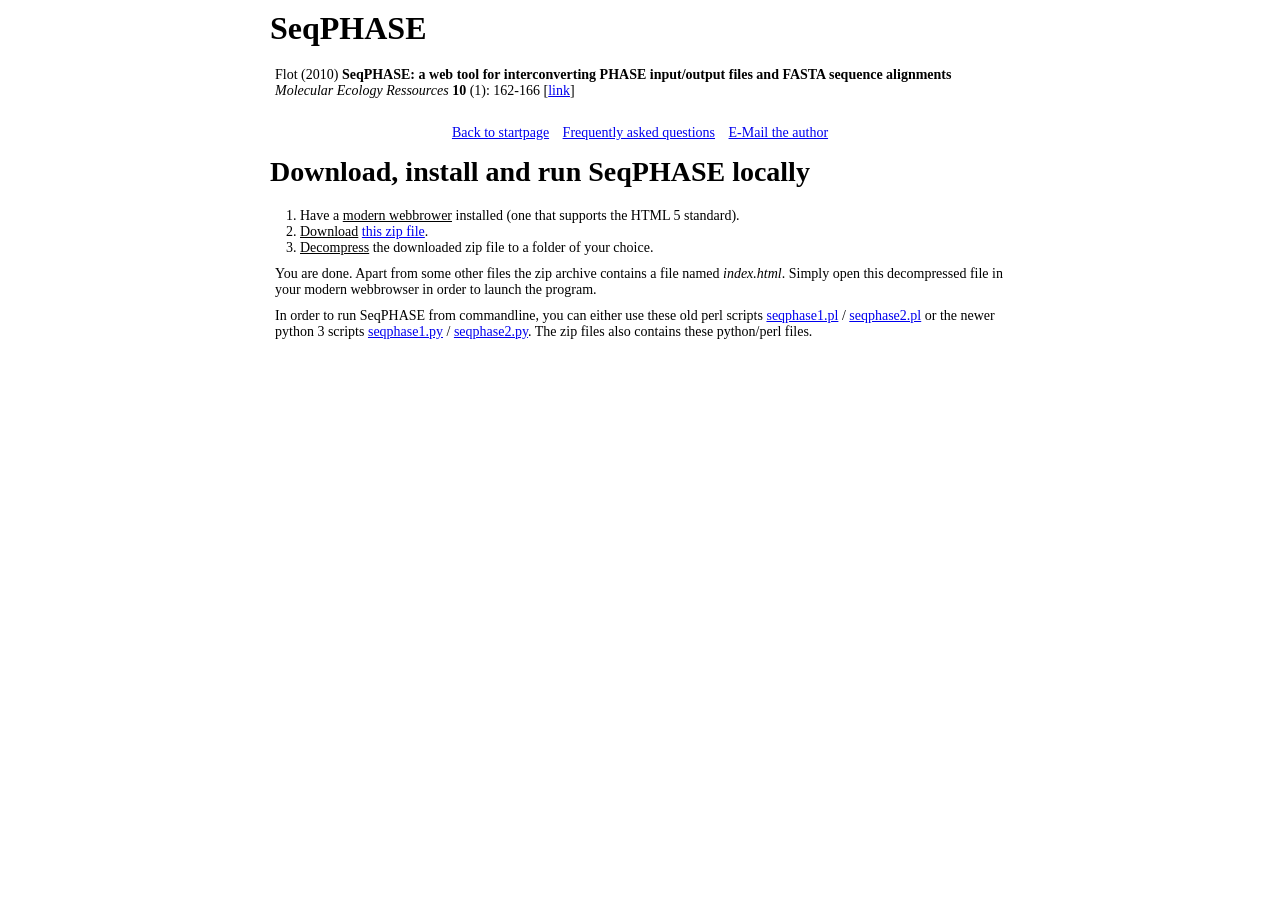
<file: seqphase/download.html>
<!Doctype html>
<html>
    <head>
        <meta charset="UTF-8" />
        <title>Seqphase</title>
        <link rel="stylesheet" href="style.css"/>
    </head>
    <body>
        <div class="contentdiv">
            <h1>SeqPHASE</h1>
            <p id="cite">Flot (2010) <strong>SeqPHASE: a web tool for interconverting PHASE input/output files and FASTA sequence alignments </strong> <em>Molecular Ecology Ressources</em> <strong>10</strong> (1): 162-166 [<a href="http://dx.doi.org/10.1111/j.1755-0998.2009.02732.x">link</a>]</p><br>
            <div class="navigation">
                <a href="index.html">Back to startpage</a>
                <a href="faq.html">Frequently asked questions</a>
                <a href="mailto: jflot@ulb.ac.be">E-Mail the author</a>
            </div>
            <h2>Download, install and run SeqPHASE locally</h2>
            <ol>
                <li>Have a <u>modern webbrower</u> installed (one that supports the HTML 5 standard).</li>
                <li><u>Download</u> <a href="seqphase.zip">this zip file</a>.</li><!-- TODO -->
                <li><u>Decompress</u> the downloaded zip file to a folder of your choice.</li>
            </ol>
            <p>You are done. Apart from some other files the zip archive contains a file named
            <i>index.html</i>. Simply open this decompressed file in your modern webbrowser in order to
            launch the program.</p>
            <p>In order to run SeqPHASE from commandline, you can either use these old perl scripts
            <a href="seqphase1.pl">seqphase1.pl</a> / <a href="seqphase2.pl">seqphase2.pl</a> or
            the newer python 3 scripts <a href="seqphase1.py">seqphase1.py</a> /
            <a href="seqphase2.py">seqphase2.py</a>. The zip files also contains these python/perl files.</p>
        </div>
    </body>
</html>
</file>
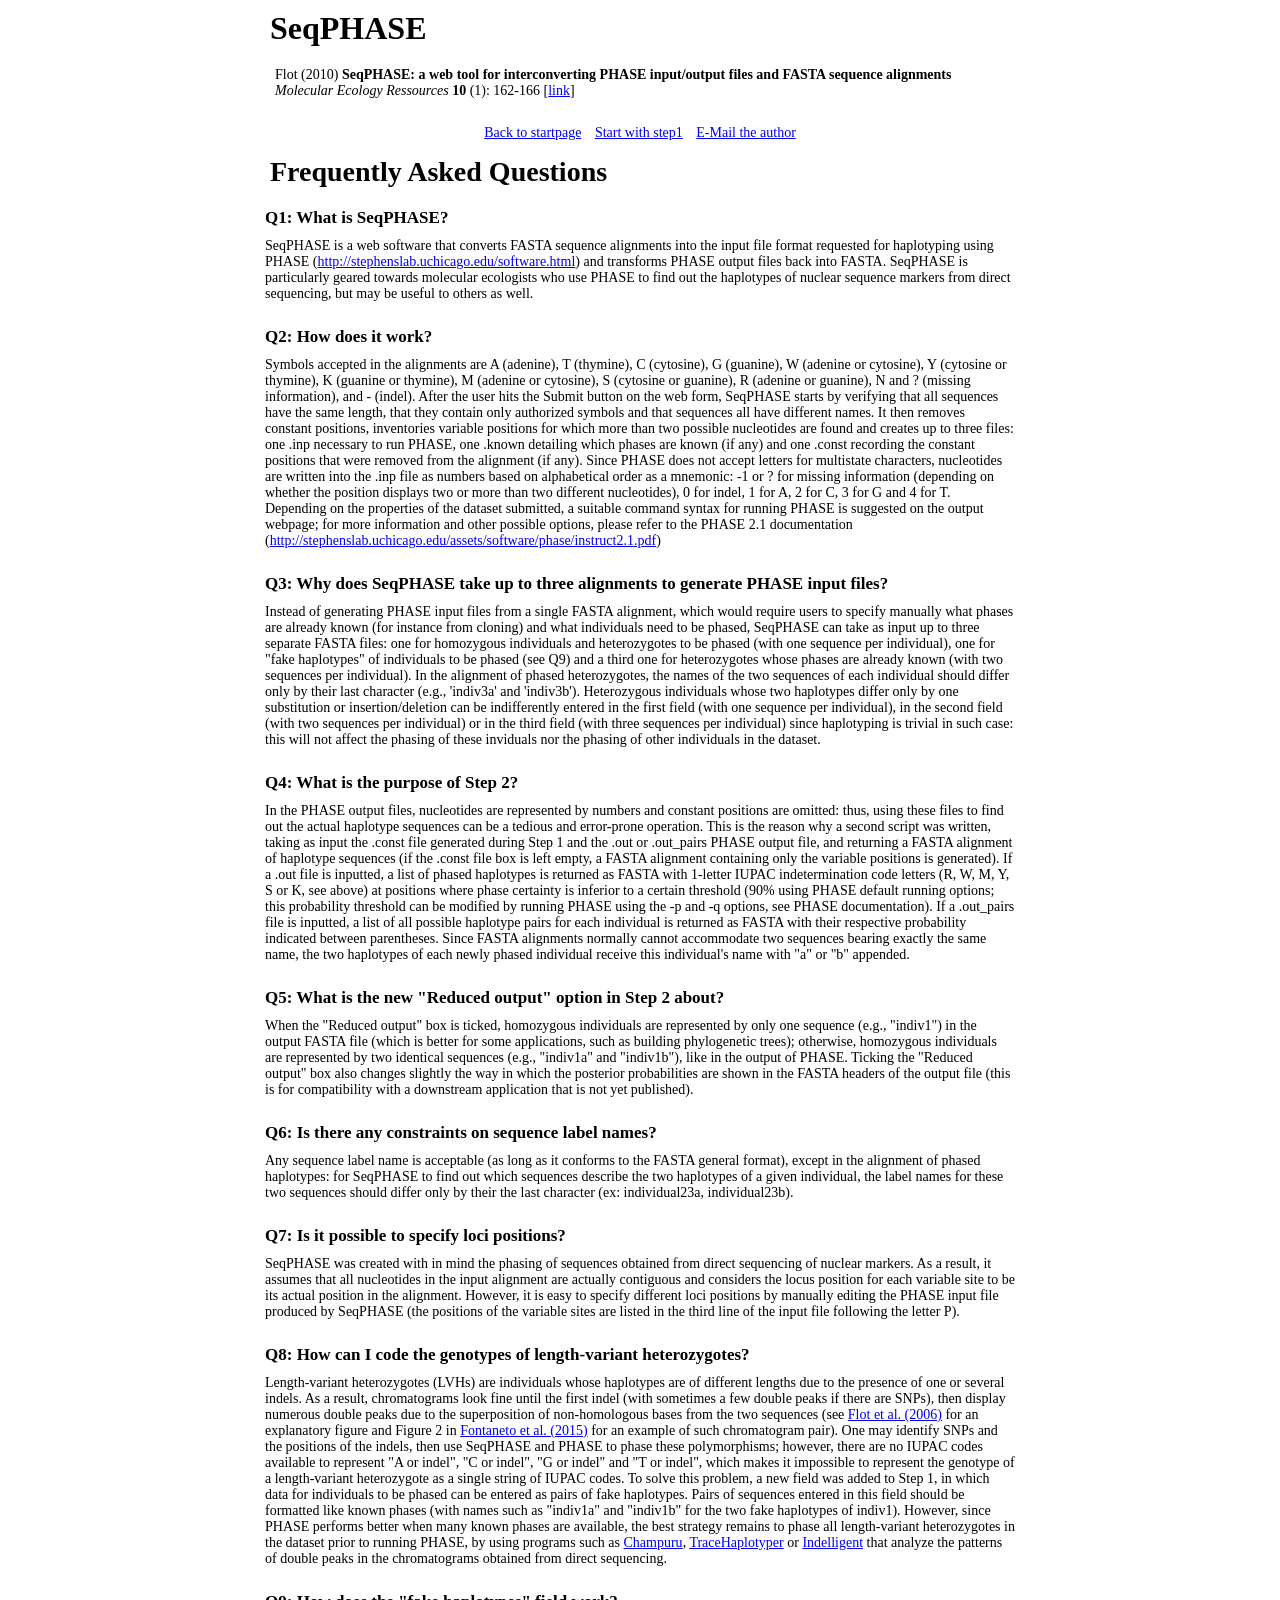
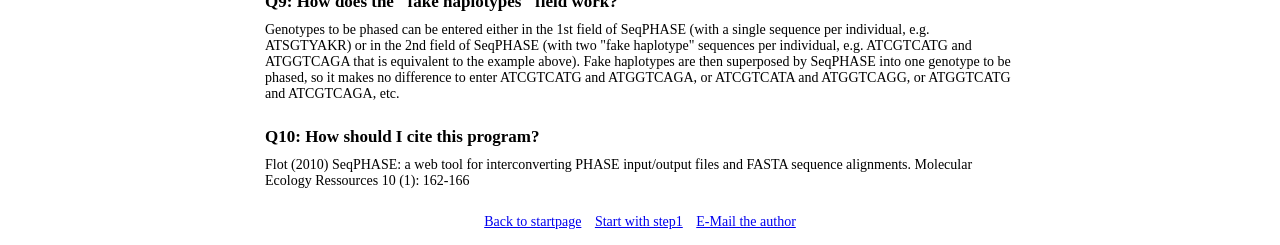
<file: seqphase/faq.html>
<!Doctype html>
<html>
    <head>
        <meta charset="UTF-8" />
        <title>Seqphase</title>
        <link rel="stylesheet" href="style.css"/>
    </head>
    <body>
        <div class="contentdiv">
            <h1>SeqPHASE</h1>
            <p id="cite">Flot (2010) <strong>SeqPHASE: a web tool for interconverting PHASE input/output files and FASTA sequence alignments </strong> <em>Molecular Ecology Ressources</em> <strong>10</strong> (1): 162-166 [<a href="http://dx.doi.org/10.1111/j.1755-0998.2009.02732.x">link</a>]</p><br>
            <div class="navigation">
                <a href="index.html">Back to startpage</a>
                <a href="step1.html">Start with step1</a>
                <a href="mailto: jflot@ulb.ac.be">E-Mail the author</a>
            </div>
            <h2>Frequently Asked Questions</h2>
            <div class="faqs">
                <div class="faq">
                    <a name="q1"></a>
                    <div class="question">Q1: What is SeqPHASE?</div>
                    <div class="answer">SeqPHASE is a web software that converts FASTA sequence alignments into the input file format requested for haplotyping using PHASE (<a href="http://stephenslab.uchicago.edu/software.html">http://stephenslab.uchicago.edu/software.html</a>) and transforms PHASE output files back into FASTA. SeqPHASE is particularly geared towards molecular ecologists who use PHASE to find out the haplotypes of nuclear sequence markers from direct sequencing, but may be useful to others as well.</div>
                </div>
                <div class="faq">
                    <a name="q2"></a>
                    <div class="question">Q2: How does it work?</div>
                    <div class="answer">Symbols accepted in the alignments are A (adenine), T (thymine), C (cytosine), G (guanine), W (adenine or cytosine), Y (cytosine or thymine), K (guanine or thymine), M (adenine or cytosine), S (cytosine or guanine), R (adenine or guanine), N and ? (missing information), and - (indel). After the user hits the Submit button on the web form, SeqPHASE starts by verifying that all sequences have the same length, that they contain only authorized symbols and that sequences all have different names. It then removes constant positions, inventories variable positions for which more than two possible nucleotides are found and creates up to three files: one .inp necessary to run PHASE, one .known detailing which phases are known (if any) and one .const recording the constant positions that were removed from the alignment (if any). Since PHASE does not accept letters for multistate characters, nucleotides are written into the .inp file as numbers based on alphabetical order as a mnemonic: -1 or ? for missing information (depending on whether the position displays two or more than two different nucleotides), 0 for indel, 1 for A, 2 for C, 3 for G and 4 for T. Depending on the properties of the dataset submitted, a suitable command syntax for running PHASE is suggested on the output webpage; for more information and other possible options, please refer to the PHASE 2.1 documentation (<a href="http://stephenslab.uchicago.edu/assets/software/phase/instruct2.1.pdf">http://stephenslab.uchicago.edu/assets/software/phase/instruct2.1.pdf</a>)</div>
                </div>
                <div class="faq">
                    <a name="q3"></a>
                    <div class="question">Q3: Why does SeqPHASE take up to three alignments to generate PHASE input files?</div>
                    <div class="answer">Instead of generating PHASE input files from a single FASTA alignment, which would require users to specify manually what phases are already known (for instance from cloning) and what individuals need to be phased, SeqPHASE can take as input up to three separate FASTA files: one for homozygous individuals and heterozygotes to be phased (with one sequence per individual), one for "fake haplotypes" of individuals to be phased (see Q9) and a third one for heterozygotes whose phases are already known (with two sequences per individual). In the alignment of phased heterozygotes, the names of the two sequences of each individual should differ only by their last character (e.g., 'indiv3a' and 'indiv3b'). Heterozygous individuals whose two haplotypes differ only by one substitution or insertion/deletion can be indifferently entered in the first field (with one sequence per individual), in the second field (with two sequences per individual) or in the third field (with three sequences per individual) since haplotyping is trivial in such case: this will not affect the phasing of these inviduals nor the phasing of other individuals in the dataset.</div>
                </div>
                <div class="faq">
                    <a name="q4"></a>
                    <div class="question">Q4: What is the purpose of Step 2?</div>
                    <div class="answer">In the PHASE output files, nucleotides are represented by numbers and constant positions are omitted: thus, using these files to find out the actual haplotype sequences can be a tedious and error-prone operation. This is the reason why a second script was written, taking as input the .const file generated during Step 1 and the .out or .out_pairs PHASE output file, and returning a FASTA alignment of haplotype sequences (if the .const file box is left empty, a FASTA alignment containing only the variable positions is generated). If a .out file is inputted, a list of phased haplotypes is returned as FASTA with 1-letter IUPAC indetermination code letters (R, W, M, Y, S or K, see above) at positions where phase certainty is inferior to a certain threshold (90% using PHASE default running options; this probability threshold can be modified by running PHASE using the -p and -q options, see PHASE documentation). If a .out_pairs file is inputted, a list of all possible haplotype pairs for each individual is returned as FASTA with their respective probability indicated between parentheses. Since FASTA alignments normally cannot accommodate two sequences bearing exactly the same name, the two haplotypes of each newly phased individual receive this individual's name with "a" or "b" appended.</div>
                </div>
                <div class="faq">
                    <a name="q5"></a>
                    <div class="question">Q5: What is the new "Reduced output" option in Step 2 about?</div>
                    <div class="answer">When the "Reduced output" box is ticked, homozygous individuals are represented by only one sequence (e.g., "indiv1") in the output FASTA file (which is better for some applications, such as building phylogenetic trees); otherwise, homozygous individuals are represented by two identical sequences (e.g., "indiv1a" and "indiv1b"), like in the output of PHASE. Ticking the "Reduced output" box also changes slightly the way in which the posterior probabilities are shown in the FASTA headers of the output file (this is for compatibility with a downstream application that is not yet published).</div>
                </div>
                <div class="faq">
                    <a name="q6"></a>
                    <div class="question">Q6: Is there any constraints on sequence label names?</div>
                    <div class="answer">Any sequence label name is acceptable (as long as it conforms to the FASTA general format), except in the alignment of phased haplotypes: for SeqPHASE to find out which sequences describe the two haplotypes of a given individual, the label names for these two sequences should differ only by their the last character (ex: individual23a, individual23b).</div>
                </div>
                <div class="faq">
                    <a name="q7"></a>
                    <div class="question">Q7: Is it possible to specify loci positions?</div>
                    <div class="answer">SeqPHASE was created with in mind the phasing of sequences obtained from direct sequencing of nuclear markers. As a result, it assumes that all nucleotides in the input alignment are actually contiguous and considers the locus position for each variable site to be its actual position in the alignment. However, it is easy to specify different loci positions by manually editing the PHASE input file produced by SeqPHASE (the positions of the variable sites are listed in the third line of the input file following the letter P).</div>
                </div>
                <div class="faq">
                    <a name="q8"></a>
                    <div class="question">Q8: How can I code the genotypes of length-variant heterozygotes?</div>
                    <div class="answer">Length-variant heterozygotes (LVHs) are individuals whose haplotypes are of different lengths due to the presence of one or several indels. As a result, chromatograms look fine until the first indel (with sometimes a few double peaks if there are SNPs), then display numerous double peaks due to the superposition of non-homologous bases from the two sequences (see <a href="http://dx.doi.org/10.1111/j.1471-8286.2006.01355.x">Flot et al. (2006)</a> for an explanatory figure and Figure 2 in <a href="http://dx.doi.org/10.1007/s12526-015-0319-7">Fontaneto et al. (2015)</a> for an example of such chromatogram pair). One may identify SNPs and the positions of the indels, then use SeqPHASE and PHASE to phase these polymorphisms; however, there are no IUPAC codes available to represent "A or indel", "C or indel", "G or indel" and "T or indel", which makes it impossible to represent the genotype of a length-variant heterozygote as a single string of IUPAC codes. To solve this problem, a new field was added to Step 1, in which data for individuals to be phased can be entered as pairs of fake haplotypes. Pairs of sequences entered in this field should be formatted like known phases (with names such as "indiv1a" and "indiv1b" for the two fake haplotypes of indiv1). However, since PHASE performs better when many known phases are available, the best strategy remains to phase all length-variant heterozygotes in the dataset prior to running PHASE, by using programs such as <a href="http://jfflot.mnhn.fr/champuru/">Champuru</a>, <a href="http://cowry.agri.huji.ac.il/cgi-bin/TraceHaplotyper.cgi">TraceHaplotyper</a> or <a href="http://dmitriev.speciesfile.org/indel.asp">Indelligent</a> that analyze the patterns of double peaks in the chromatograms obtained from direct sequencing.</div>
                </div>
                <div class="faq">
                    <a name="q9"></a>
                    <div class="question">Q9: How does the "fake haplotypes" field work?</div>
                    <div class="answer">Genotypes to be phased can be entered either in the 1st field of SeqPHASE (with a single sequence per individual, e.g. ATSGTYAKR) or in the 2nd field of SeqPHASE (with two "fake haplotype" sequences per individual, e.g. ATCGTCATG and ATGGTCAGA that is equivalent to the example above). Fake haplotypes are then superposed by SeqPHASE into one genotype to be phased, so it makes no difference to enter ATCGTCATG and ATGGTCAGA, or ATCGTCATA and ATGGTCAGG, or ATGGTCATG and ATCGTCAGA, etc.</div>
                </div>
                <div class="faq">
                    <a name="q10"></a>
                    <div class="question">Q10: How should I cite this program?</div>
                    <div class="answer">Flot (2010) SeqPHASE: a web tool for interconverting PHASE input/output files and FASTA sequence alignments. Molecular Ecology Ressources 10 (1): 162-166</div>
                </div>
            </div>
            <div class="navigation">
                <a href="index.html">Back to startpage</a>
                <a href="step1.html">Start with step1</a>
                <a href="mailto: jflot@ulb.ac.be">E-Mail the author</a>
            </div>
        </div>
    </body>
</html>
</file>
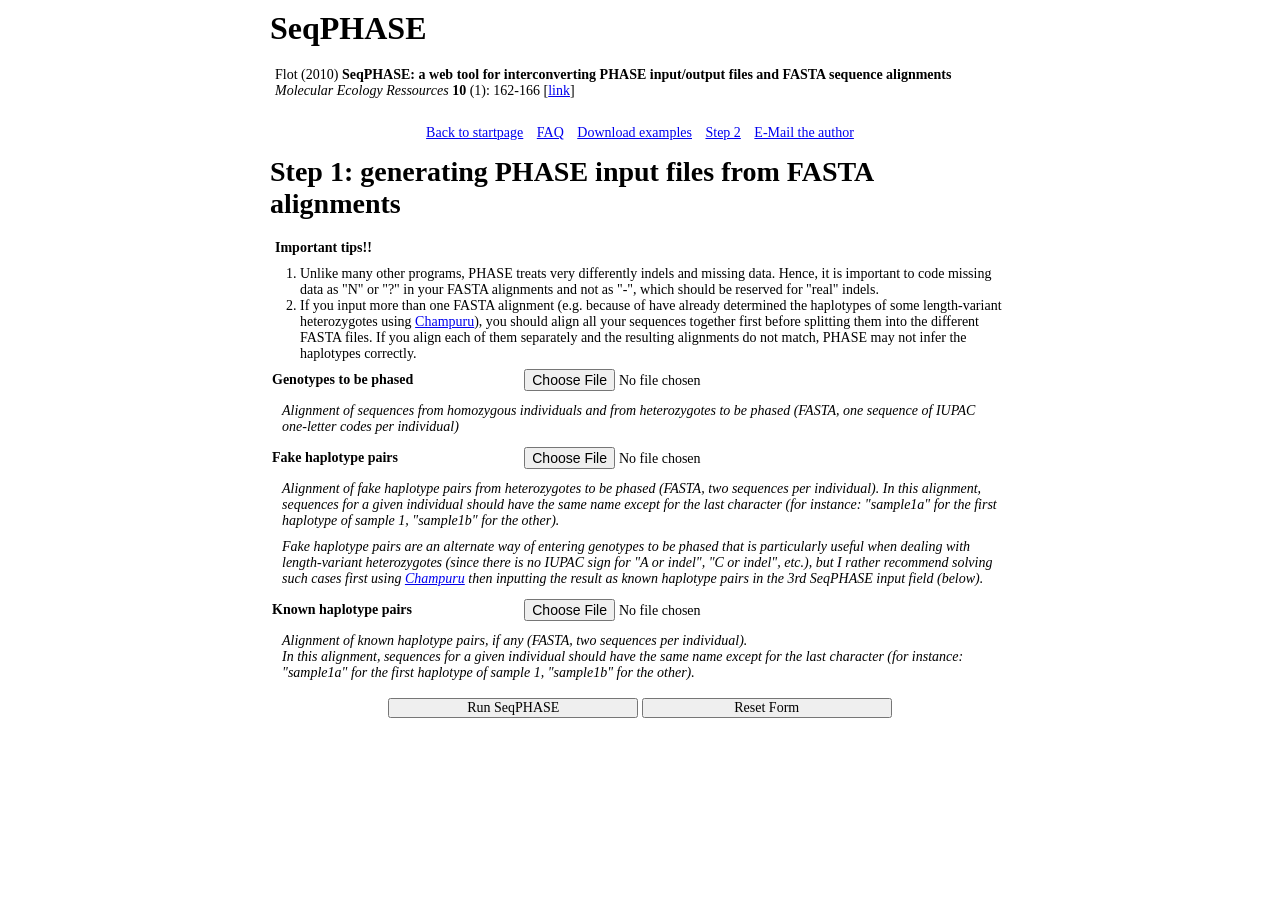
<file: seqphase/step1.html>
<!Doctype html>
<html>
    <head>
        <meta charset="UTF-8" />
        <title>Seqphase</title>
        <link rel="stylesheet" href="style.css"/>
    </head>
    <body>
        <div class="contentdiv">
            <h1>SeqPHASE</h1>
            <p id="cite">Flot (2010) <strong>SeqPHASE: a web tool for interconverting PHASE input/output files and FASTA sequence alignments </strong> <em>Molecular Ecology Ressources</em> <strong>10</strong> (1): 162-166 [<a href="http://dx.doi.org/10.1111/j.1755-0998.2009.02732.x">link</a>]</p><br>
            <div class="navigation">
                <a href="index.html">Back to startpage</a>
                <a href="faq.html">FAQ</a>
                <a href="examples.zip">Download examples</a>
                <a href="step2.html">Step 2</a>
                <a href="mailto: jflot@ulb.ac.be">E-Mail the author</a>
            </div>
            <h2>Step 1: generating PHASE input files from FASTA alignments</h2>
            <div class="tipSection">
                <p><strong>Important tips!!</strong>
                <ol>
                    <li>Unlike many other programs, PHASE treats very differently indels and missing data. Hence, it is important to code missing data as "N" or "?" in your FASTA alignments and not as "-", which should be reserved for "real" indels.</li>
                    <li>If you input more than one FASTA alignment (e.g. because of have already determined the haplotypes of some length-variant heterozygotes using <a href="http://jfflot.mnhn.fr/champuru/">Champuru</a>), you should align all your sequences together first before splitting them into the different FASTA files. If you align each of them separately and the resulting alignments do not match, PHASE may not infer the haplotypes correctly.</li>
                </ol>
            </div>
            <table>
                <tr class="option">
                    <td>Genotypes to be phased</td>
                    <td>&nbsp;&nbsp;&nbsp;</td>
                    <td><input id="alig1" type="file" autocomplete="off"></td>
                </tr>
                <tr class="description">
                    <td colspan="3">
                        <p>Alignment of sequences from homozygous individuals and from heterozygotes to be phased (FASTA, one sequence of IUPAC one-letter codes per individual)</p>
                    </td>
                </tr>
                <tr class="option">
                    <td>Fake haplotype pairs</td>
                    <td>&nbsp;&nbsp;&nbsp;</td>
                    <td><input id="alig2" type="file" autocomplete="off"></td>
                </tr>
                <tr class="description">
                    <td colspan="3">
                        <p>Alignment of fake haplotype pairs from heterozygotes to be phased (FASTA, two sequences per individual). In this alignment, sequences for a given individual should have the same name except for the last character (for instance: "sample1a" for the first haplotype of sample 1, "sample1b" for the other).</p>
                        <p>Fake haplotype pairs are an alternate way of entering genotypes to be phased that is particularly useful when dealing with length-variant heterozygotes (since there is no IUPAC sign for "A or indel", "C or indel", etc.), but I rather recommend solving such cases first using <a href="http://jfflot.mnhn.fr/champuru/">Champuru</a> then inputting the result as known haplotype pairs in the 3rd SeqPHASE input field (below).</p>
                    </td>
                </tr>
                <tr class="option">
                    <td>Known haplotype pairs</td>
                    <td>&nbsp;&nbsp;&nbsp;</td>
                    <td><input id="alig3" type="file" autocomplete="off"></td>
                </tr>
                <tr class="description">
                    <td colspan="3">
                        <p>Alignment of known haplotype pairs, if any (FASTA, two sequences per individual).<br>In this alignment, sequences for a given individual should have the same name except for the last character (for instance: "sample1a" for the first haplotype of sample 1, "sample1b" for the other).</p>
                    </td>
                </tr>
            </table>
            <span class="middle">
                <button id="submitJob1Button">Run SeqPHASE</button>
                <button id="resetJob1Button">Reset Form</button>
            </span>
            <div id="align1FileErrorsArea" style="display: none">
                <br>
                The following <b>errors</b> occurred while processing the <i>one sequence per individual input file</i>:<br>
                <ol id="align1FileErrorsList">
                </ol>
            </div>
            <div id="align1FileWarningsArea" style="display: none">
                The following <b>warnings</b> occurred while processing the <i>one sequence per individual input file</i>:<br>
                <ol id="align1FileWarningsList">
                </ol>
            </div>
            <div id="align2FileErrorsArea" style="display: none">
                <br>
                The following <b>errors</b> occurred while processing the <i>two sequence per individual input file</i>:<br>
                <ol id="align2FileErrorsList">
                </ol>
            </div>
            <div id="align2FileWarningsArea" style="display: none">
                The following <b>warnings</b> occurred while processing the <i>two sequence per individual input file</i>:<br>
                <ol id="align2FileWarningsList">
                </ol>
            </div>
            <div id="align3FileErrorsArea" style="display: none">
                <br>
                The following <b>errors</b> occurred while processing the <i>file of known haplotype pairs</i>:<br>
                <ol id="align3FileErrorsList">
                </ol>
            </div>
            <div id="align3FileWarningsArea" style="display: none">
                The following <b>warnings</b> occurred while processing the <i>file of known haplotype pairs</i>:<br>
                <ol id="align3FileWarningsList">
                </ol>
            </div>
            <div id="generalErrorsArea" style="display: none">
                <br>
                The following <b>errors</b> occurred:
                <ol id="generalErrorsList">
                </ol>
            </div>
            <div id="generalWarningsArea" style="display: none">
                The following <b>warnings</b> occurred:
                <ol id="generalWarningsList">
                </ol>
            </div>
            <div id="notesArea" style="display: none">
            </div>
            <div id="outFileResult" style="display: none">
                <p>Since PHASE only accepts numbers and not letters for nucleotides at multistate characters,
                ? and N (missing information) have been replaced with ? or -1 (depending on whether the
                position displays two or more than two different nucleotides), - with 0, A with 1, C with 2,
                G with 3 and T with 4 in <a id="downloadInpFileLink" download="seqphase.inp">seqphase.inp</a>
                (the main PHASE input file).</p>
            </div>
            <div id="knownFileResult" style="display: none">
                <p>A <a id="downloadKnownFileLink" download="seqphase.known">known phase file</a>
                has also been generated to tell PHASE which phases are already known and which ones are
                to infer.</p>
            </div>
            <div id="constFileResult" style="display: none">
                <p>In order to reduce PHASE running time, constant positions have been removed from the
                dataset. These constant positions have been stored in
                <a id="downloadConstFileLink" download="seqphase.const">seqphase.const</a>
                interspersed with periods (.) representing variable positions.</p>
            <div id="suggestedCommandArea" style="display: none">
                <br>
                Suggested command syntax (PHASE v2.1):
                <span style="float:right;">[<a id="copySuggestedCommand" style="color: blue; text-decoration: underline;">Click here to copy suggested command to clipboard</a>]</span><br>
                <span class="middle">
                    <input id="suggestedCommandField" type="text" readonly="readonly" style="width: 720px; text-align: center" />
                </span>
                (the result of the analysis will be stored in a series of files with names starting with "seqphase.out").
            </div>
            <div id="proceedArea" style="display: none">
                <p>Once PHASE has been run, <a id="finalLink">please proceed here</a> to convert the PHASE
                output into a FASTA alignment (only the file seqphase.out is needed for this final step).
                (The above link will automatically pass the content of the .const file - if any -
                to the next step.)</p>
            </div>
            <br>
            <br>
            <div class="navigation">
                <a href="index.html">Back to startpage</a>
                <a href="faq.html">FAQ</a>
                <a href="examples.zip">Download examples</a>
                <a href="step2.html">Step 2</a>
                <a href="mailto: jflot@ulb.ac.be">E-Mail the author</a>
            </div>
        </div>
        <script src="seqphase1.js" type="text/javascript"></script>
        <script src="step1.js" type="text/javascript"></script>
    </body>
</html>
</file>
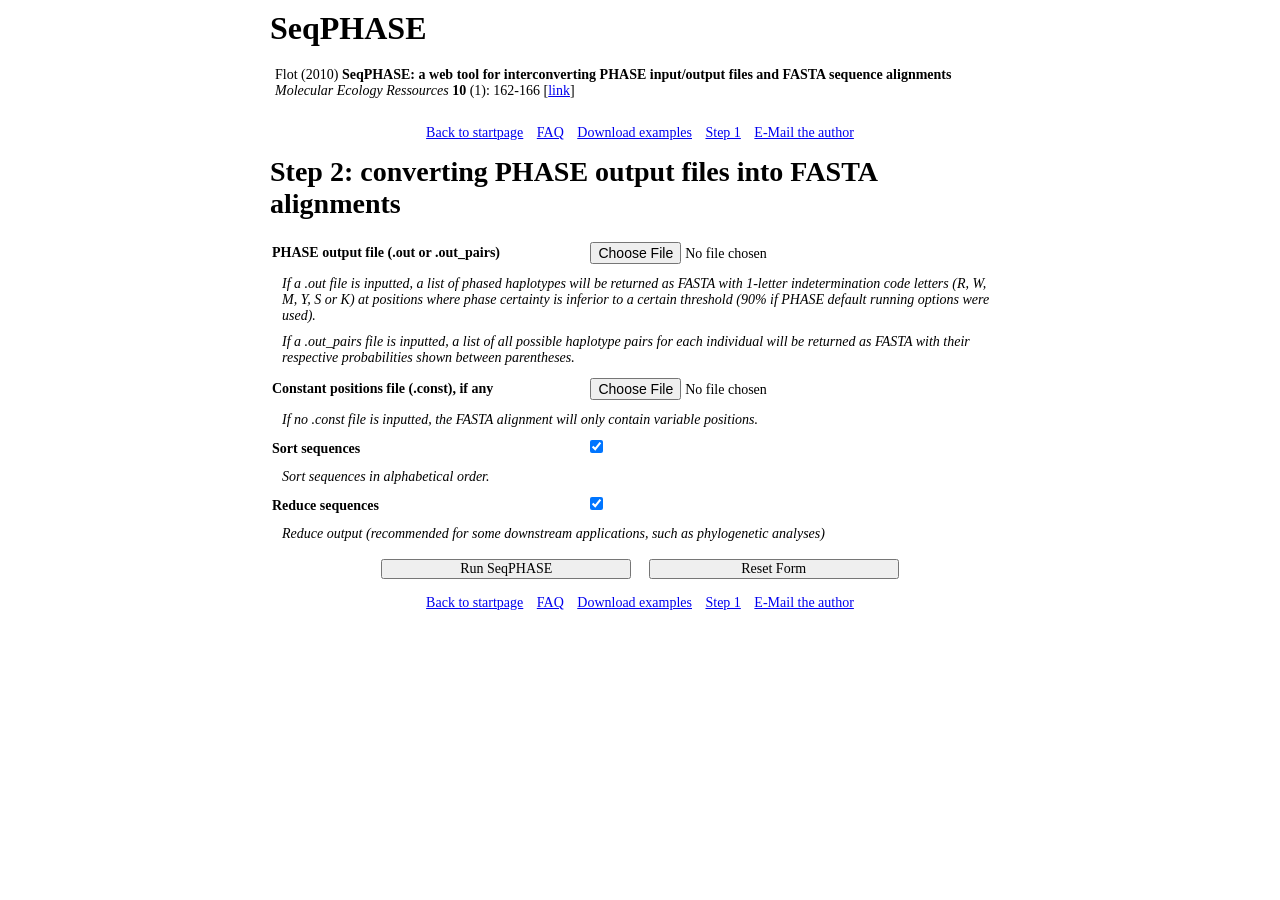
<file: seqphase/step2.html>
<!Doctype html>
<html>
    <head>
        <meta charset="UTF-8" />
        <title>Seqphase</title>
        <link rel="stylesheet" href="style.css"/>
    </head>
    <body>
        <div class="contentdiv">
            <h1>SeqPHASE</h1>
            <p id="cite">Flot (2010) <strong>SeqPHASE: a web tool for interconverting PHASE input/output files and FASTA sequence alignments </strong> <em>Molecular Ecology Ressources</em> <strong>10</strong> (1): 162-166 [<a href="http://dx.doi.org/10.1111/j.1755-0998.2009.02732.x">link</a>]</p><br>
            <div class="navigation">
                <a href="index.html">Back to startpage</a>
                <a href="faq.html">FAQ</a>
                <a href="examples.zip">Download examples</a>
                <a href="step1.html">Step 1</a>
                <a href="mailto: jflot@ulb.ac.be">E-Mail the author</a>
            </div>
            <h2>Step 2: converting PHASE output files into FASTA alignments</h2>
            <table>
                <tr class="option">
                    <td>PHASE output file (.out or .out_pairs)</td>
                    <td>&nbsp;&nbsp;&nbsp;</td>
                    <td><input id="phaseOutFile" type="file" autocomplete="off"></td>
                </tr>
                <tr class="description">
                    <td colspan="3">
                        <p>If a .out file is inputted, a list of phased haplotypes will be returned as FASTA with 1-letter indetermination code letters (R, W, M, Y, S or K) at positions where phase certainty is inferior to a certain threshold (90% if PHASE default running options were used).</p>
                        <p>If a .out_pairs file is inputted, a list of all possible haplotype pairs for each individual will be returned as FASTA with their respective probabilities shown between parentheses.</p>
                    </td>
                </tr>
                <tr class="option">
                    <td>Constant positions file (.const), if any</td>
                    <td>&nbsp;&nbsp;&nbsp;</td>
                    <td>
                        <span id="passedSpan" style="display: none">
                            <span id="passedConstFileContent"></span>
                            <a id="changePassedConstFile">Change</a>
                        </span>
                        <input id="constFile" autocomplete="off" type="file">
                        <input type="hidden" id="completePassedConstFileContent" autocomplete="off" value=""/>
                    </td>
                </tr>
                <tr class="description">
                    <td colspan="3">
                        <p>If no .const file is inputted, the FASTA alignment will only contain variable positions.</p>
                        <p id="passedDescription" style="display: none">The content of the .const file was passed from step 1. Only the first 12 to 15 characters are visible.</p>
                    </td>
                </tr>
                <tr class="option">
                    <td>Sort sequences</td>
                    <td>&nbsp;&nbsp;&nbsp;</td>
                    <td><input id="sortSequences" type="checkbox" autocomplete="off" checked="checked"></td>
                </tr>
                <tr class="description">
                    <td colspan="3">
                        <p>Sort sequences in alphabetical order.</p>
                    </td>
                </tr>
                <tr class="option">
                    <td>Reduce sequences</td>
                    <td>&nbsp;&nbsp;&nbsp;</td>
                    <td><input id="reduceSequences" type="checkbox" autocomplete="off" checked="checked"></td>
                </tr>
                <tr class="description">
                    <td colspan="3">
                        <p>Reduce output (recommended for some downstream applications, such as phylogenetic analyses)</p>
                    </td>
                </tr>
            </table>
            <span class="middle">
                <button id="runJob2Button">Run SeqPHASE</button>
                &nbsp;&nbsp;&nbsp;
                <button id="resetJob2Button">Reset Form</button>
            <span>
            <div id="resultArea" style="display: none">
                <p>A FASTA alignment of phased haplotypes has been generated. In this file, each of the two
                haplotypes inferred from a sequence are given the name of that sequence followed by a or b.
                The posterior probability of each haplotype is shown in parentheses after its name. In case
                there are several alternative haplotype reconstructions, then all possible haplotypes are
                listed.</p>
                <a id="downloadLink" download="phased.fasta">Click here to download the generated Fasta file</a>
            </div>
            <br>
            <br>
            <div class="navigation">
                <a href="index.html">Back to startpage</a>
                <a href="faq.html">FAQ</a>
                <a href="examples.zip">Download examples</a>
                <a href="step1.html">Step 1</a>
                <a href="mailto: jflot@ulb.ac.be">E-Mail the author</a>
            </div>
        </div>
        <script src="seqphase2.js" type="text/javascript"></script>
        <script src="step2.js" type="text/javascript"></script>
    </body>
</html>
</file>
<file: HaplowebMaker/main.css>
* {
    padding: 0px;
    margin: 0px;
    font-family: Tahoma, Verdana, Arial, sans-serif;
/*
    font-size: 12.5px;
    color: black;
*/
}

body {
    margin: 0 auto;
}

#banner {
    z-index: 50;
    position: fixed;
    top: 0;
    left: 0;
    width: 100%;
    height: 60px;
    background-color: black;
}
#bannerSpace {
    height: 65px;    
}

#mainToolsOpener {
    text-decoration: none;
    color: lightgray;
    font: italic 32px Verdana;
    cursor: pointer;
}
#mainToolsToolbox {
    display: none;
    position: fixed;
    z-index: 52;
    width: 250px;
    top: 62px;
    left: 5px;
}

#logoImg {
    vertical-align: middle;
    height: 40;
    width: 40px;
}

#invisibleHelperObjects {
    display: none;
}

.imgInSpan {
    background-repeat:no-repeat;
    background-position: center center;
    background-size: 100%;
}

.dataContentTable {
    width: 100%;
    margin-top: 15px;
    padding: 3px;
    border-collapse: collapse;
}
.dataContentTable th {
    border: 0px solid #ddd;
    padding: 8px;
}
.dataContentTable td {
    border: 0px solid #ddd;
    padding: 8px;
}
.dataContentTable .header {
    background: #f6a828;
}
.dataContentTable .even {
    background-color: white;
}
.dataContentTable .even:hover {
    background-color: #ffffcc;
}
.dataContentTable .odd {
    background-color: #f2f2f2;
}
.dataContentTable .odd:hover {
    background-color: #ffffcc;
}
.dataContentTable .left {
    text-align: left;
}
.dataContentTable .middle {
    text-align: center;
}
.dataContentTable .right {
    text-align: right;
}

/* Thks to http://stackoverflow.com/questions/7059394/how-to-position-a-table-at-the-center-of-div-horizentally-vertically */
.centerEverythingWrapper {
    position: absolute;
    left: 50%; top: 50%; /*move the object to the center of the parent object*/
    -webkit-transform: translate(-50%, -50%);
    -moz-transform: translate(-50%, -50%);
    -ms-transform: translate(-50%, -50%);
    -o-transform: translate(-50%, -50%);
    transform: translate(-50%, -50%);
    /*these 5 settings change the base (or registration) point of the wrapper object to it's own center - so we align child center with parent center*/
}

#jobSubmissionTable {
    width: 100%;
    border: 1px solid black;
    overflow: hidden;
    padding: 7px;
    background-color: white;
}
#jobSubmissionTable td {
    padding-top: 7px;
}
#jobSubmissionButton {
    right: 3px;
}

.advancedSettings {
    display: none;
}

#jobNameH1 {
    float: left;
    margin: 1px;
}
#jobNameLine {
    overflow: hidden;
    margin-bottom: 12px;
}
#editJobNameButton {
    margin: 1px;
}
#sortable {
    overflow: hidden;
    padding-bottom: 12px;
}
.floater {
    margin: 15px 7px -3px 0px;
    padding: 0.4em 1em;
    float: left
}
.right {
    text-align: right;
}
.activeProgressbar {
    background: #f6a828 url("[data-uri]") repeat scroll 0 0;
    border: 1px solid #e78f08;
    color: #fff;
    font-weight: bold;
}
.activeProgressbarLabel {
    position: absolute;
    width: 100%;
    padding: 7px;
    text-align: center;
    vertical-align: middle;
    z-index: 102;
    color: #1c94c4;
    font-weight: bold;
}
.activeProgressbarLabel span {
    background-color: rgba(0, 0, 0, 0.7);
    color: #ccc;
    padding: 2px;
}
.ui-dialog-titlebar a {
    float: right;
    text-decoration: none;
}
.wait {
    color: black;
}
.ok {
    color: green;
}
.failed {
    color: red;
    font-weight: bold;
}
.run {
    color: #f6a828;
    font-weight: bold;
}
#fileTable {
    width: 100%;
    margin-top: 15px;
    padding: 3px;
    border-collapse: collapse;
}
#fileTable th {
    border: 0px solid #ddd;
    padding: 8px;
}
#fileTable td {
    border: 0px solid #ddd;
    padding: 8px;
}
#fileTable .header {
    background: #f6a828;
}
#fileTable .even {
    background-color: white;
}
#fileTable .even:hover {
    background-color: #ffffcc;
}
#fileTable .odd {
    background-color: #f2f2f2;
}
#fileTable .odd:hover {
    background-color: #ffffcc;
}
#fileTable .left {
    text-align: left;
}
#fileTable .middle {
    text-align: center;
}
#fileTable .right {
    text-align: right;
}
a.anchor {
    display: block;
    position: relative;
    top: -70px;
    visibility: hidden;
}
.mirror {
    display: block; 
    -webkit-transform: matrix(-1, 0, 0, 1, 0, 0);
    -moz-transform: matrix(-1, 0, 0, 1, 0, 0);
    -o-transform: matrix(-1, 0, 0, 1, 0, 0);
    transform: matrix(-1, 0, 0, 1, 0, 0);
}
</file>
<file: seqphase/style.css>
* {
    font-family: Deja Vu;
    font-size: 14px;
    margin: 0px;
    padding: 0px;
}

p {
    margin: 10px;
}

.contentdiv {
    margin: 10px;
    margin: 0 auto;
    width: 750px;
}

.contentdiv ol {
    margin-left: 35px;
}

.contentdiv h1 {
    font-size: 32px;
    margin: 10px 5px 20px 5px;
}

.contentdiv h2 {
    font-size: 28px;
    margin: 10px 5px 20px 5px;
}
.contentdiv h5 {
    font-size: 17px;
    margin: 10px 5px 20px 5px;
}
.contentdiv table {
    margin: 5px;
}
.contentdiv table .option {
    font-weight: bold;
}
.contentdiv table .option a {
    color: blue;
    text-decoration: underline;
}
.contentdiv table .description {
    font-style: italic;
}
.contentdiv .middle {
    display: block;
    text-align: center;
}
.contentdiv button {
    width: 250px;
}

.contentdiv .navigation {
    margin-bottom: 15px;
    display: block;
    text-align: center;
}
.contentdiv .navigation a {
    margin-right: 5px;
    margin-left: 5px;
}

.faq {
    margin-bottom: 25px;
}
.faqs .question {
    font-weight: bold;
    font-size: 17px;    
    margin-bottom: 10px;
}
.faqs .answer {
    margin-bottom: 20px;
}

.box {
    color: black;
    background-color: #EEEEEE;
    border: 1.5px solid grey;
    z-index: 10;
    position: relative;
    width: 200px;
    height: 200px;
    overflow: auto;
    margin: 10px;
    padding: 10px;
    font-size: 14px;
    box-shadow: 0 10px 10px 2px rgba(0,0,0,0.3);
    border-radius: 4px;
    float: left;
}
.box .logo {
    margin: 0 auto;
    width: 100px;
    margin-top: 7px;
}
.box .title {
    font-size: 15px;
    font-weight: bold;
    margin: 3px;
    margin-top: 8px;
}
.box .description {
    position: absolute;
    font-size: 13px;
    color: #434343;
    margin: 3px;
}
</file>
